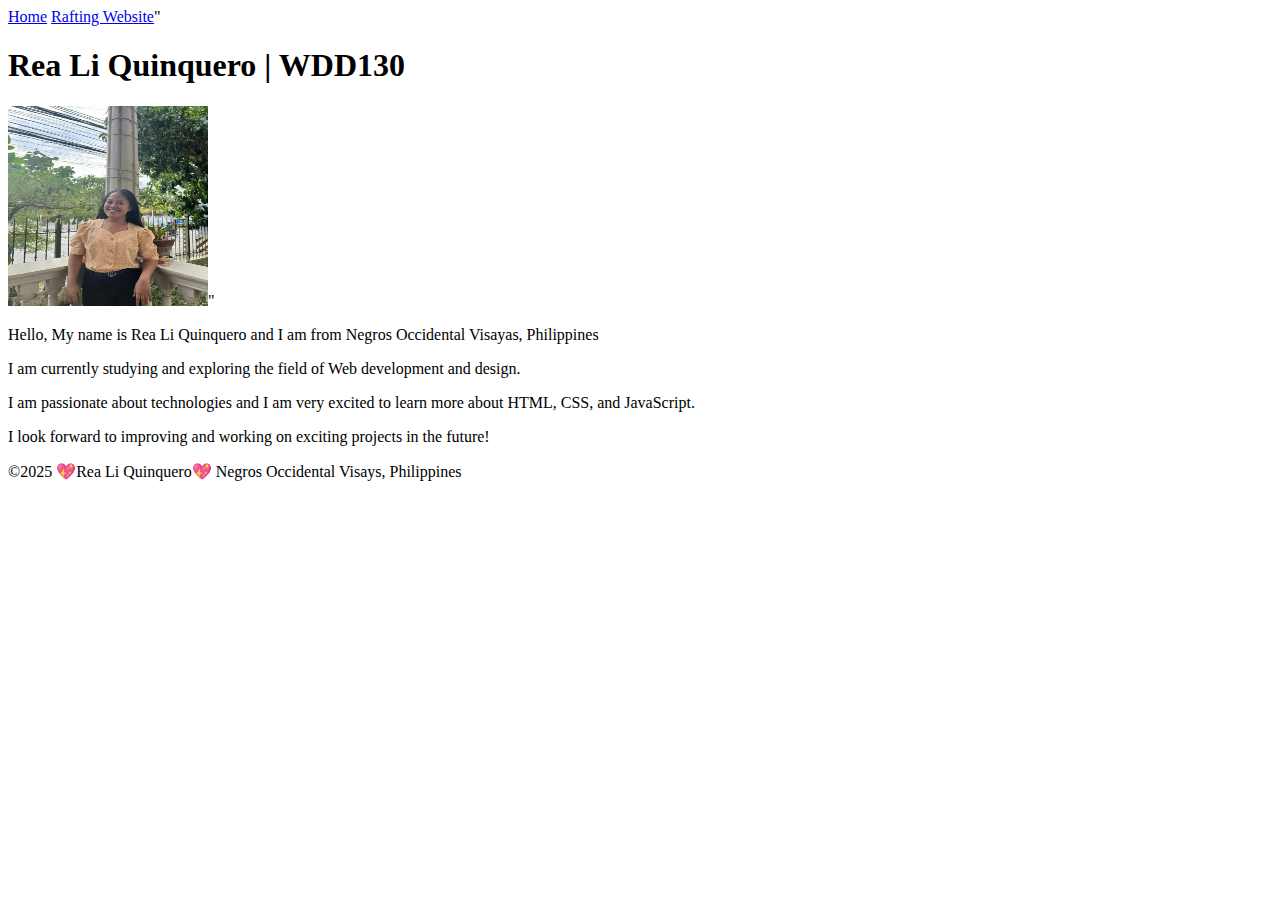
<file: index.html>
<!DOCTYPE html>
<html lang="en">
 <head>
   <meta charset="UTF-8">
   <meta name="viewport"content="width=device-width, initial-scale=1.0">
   <title>Rea Li Quinquero | WDD130</title>
 </head>
 <body>
   <header>
     <nav>
       <a href="index.html">Home</a>
       <a href="rafting.html">Rafting Website</a>"
     </nav>
   </header>
   <main>
     <h1>Rea Li Quinquero | WDD130</h1>
     <img src="images/profile.webp" alt="Hello, my name is Rea Li Quinquero" width="200" height="200">"
     <p>Hello, My name is Rea Li Quinquero and I am from Negros Occidental Visayas, Philippines</p>
     <p>I am currently studying and exploring the field of Web development and design.</p>
     <p>I am passionate about technologies and I am very excited to learn more about HTML, CSS, and JavaScript.</p>
     <p>I look forward to improving and working on exciting projects in the future!</p>
   </main>
   <footer>
     <p>©2025 💖Rea Li Quinquero💖 Negros Occidental Visays, Philippines</p>
  </footer>
</body>

</html>
</file>
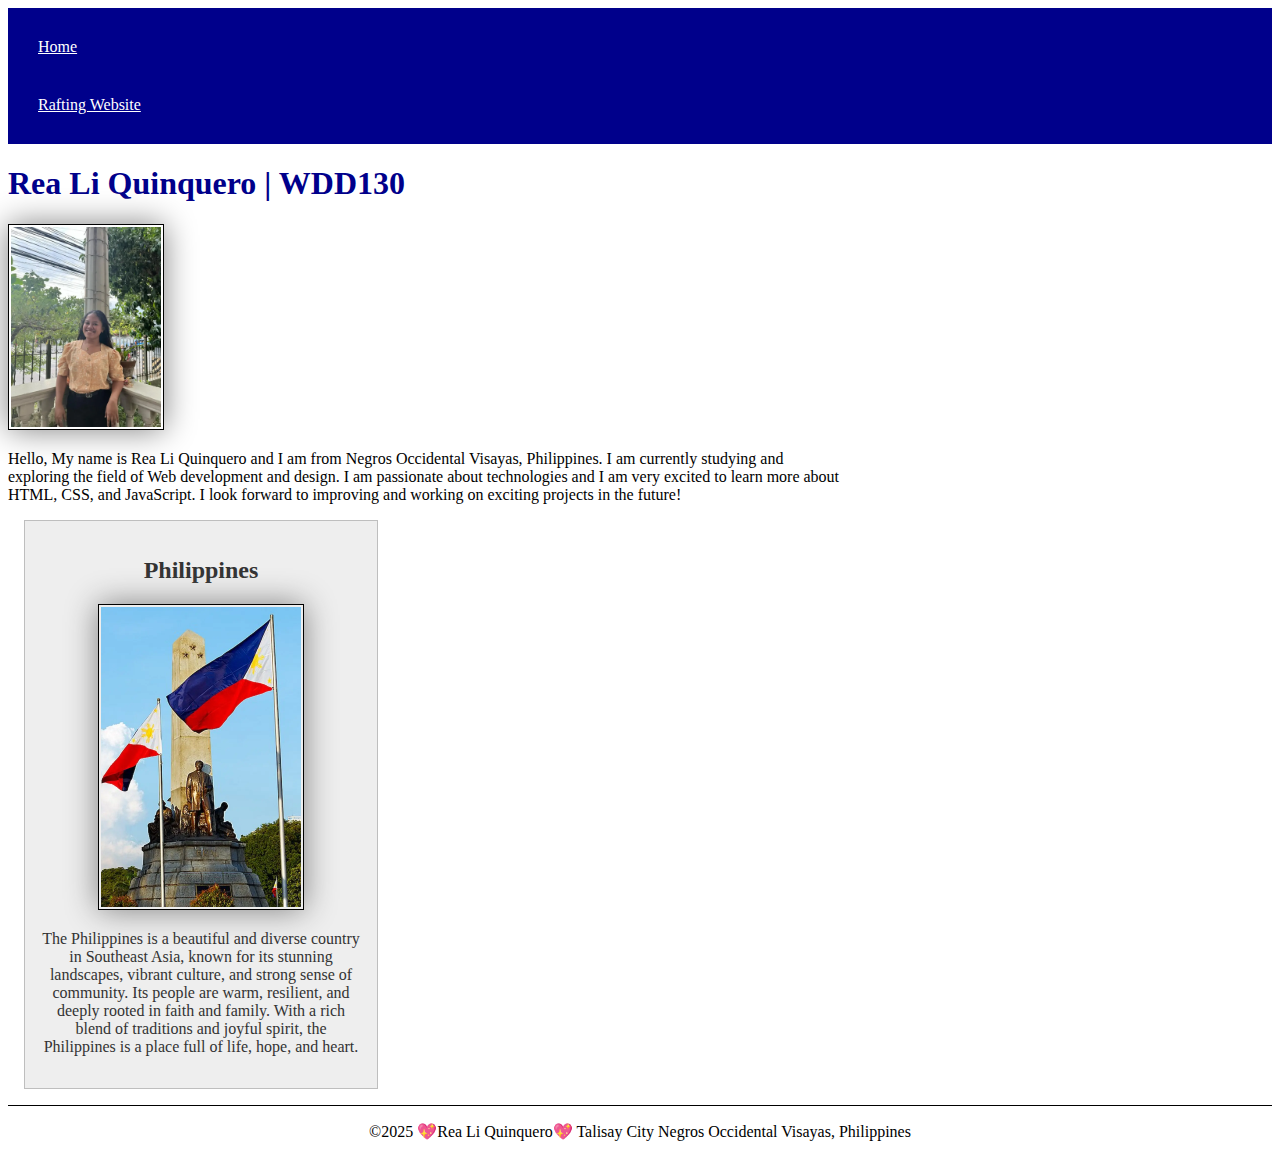
<file: wdd130/index.html>
<!DOCTYPE html>
<html lang="en">
 <head>
   <meta charset="UTF-8">
   <meta name="viewport" content="width=device-width,initial-scale=1.0">
   <title>Rea Li Quinquero | WDD 130</title>
   <meta name="description" content="Rea Li Quinquero's BYU-Idaho WDD 130 course home page">
   <meta name="author" content="Rea Li Quinquero">

   <link rel="stylesheet" href="styles/styles.css">
 </head>
 <body>
   <header>
     <nav>
       <a href="index.html">Home</a>
       <a href="rafting.html">Rafting Website</a>
     </nav>
   </header>
   <main>
     <h1>Rea Li Quinquero | WDD130</h1>
     <img src="images/profile.webp" alt="Hello, my name is Rea Li Quinquero" width="200" height="200">
     <p>Hello, My name is Rea Li Quinquero and I am from Negros Occidental Visayas, Philippines.
     I am currently studying and exploring the field of Web development and design.
     I am passionate about technologies and I am very excited to learn more about HTML, CSS, and JavaScript.
    I look forward to improving and working on exciting projects in the future!</p>
   </main>
   <aside>
     <h2>Philippines</h2>
    <img src="images/philippines.webp" alt="Philippine national monument with a statue of Jose Rizal standing in front of an obelisk, flanked by two large Philippine flags waving in the breeze. The monument is set in a public park with greenery and a clear blue sky, evoking a sense of national pride and reverence. The base of the monument is inscribed with the word Rizal.">
    <p>The Philippines is a beautiful and diverse country in Southeast Asia, known for its stunning 
    landscapes, vibrant culture, and strong sense of community. Its people are warm, resilient, and deeply 
    rooted in faith and family. With a rich blend of traditions and joyful spirit, the Philippines is a place
    full of life, hope, and heart.</p>
     </aside>
   <footer>
     <p>©2025 💖Rea Li Quinquero💖 Talisay City Negros Occidental Visayas, Philippines</p>
  </footer>
</body>

</html>
</file>
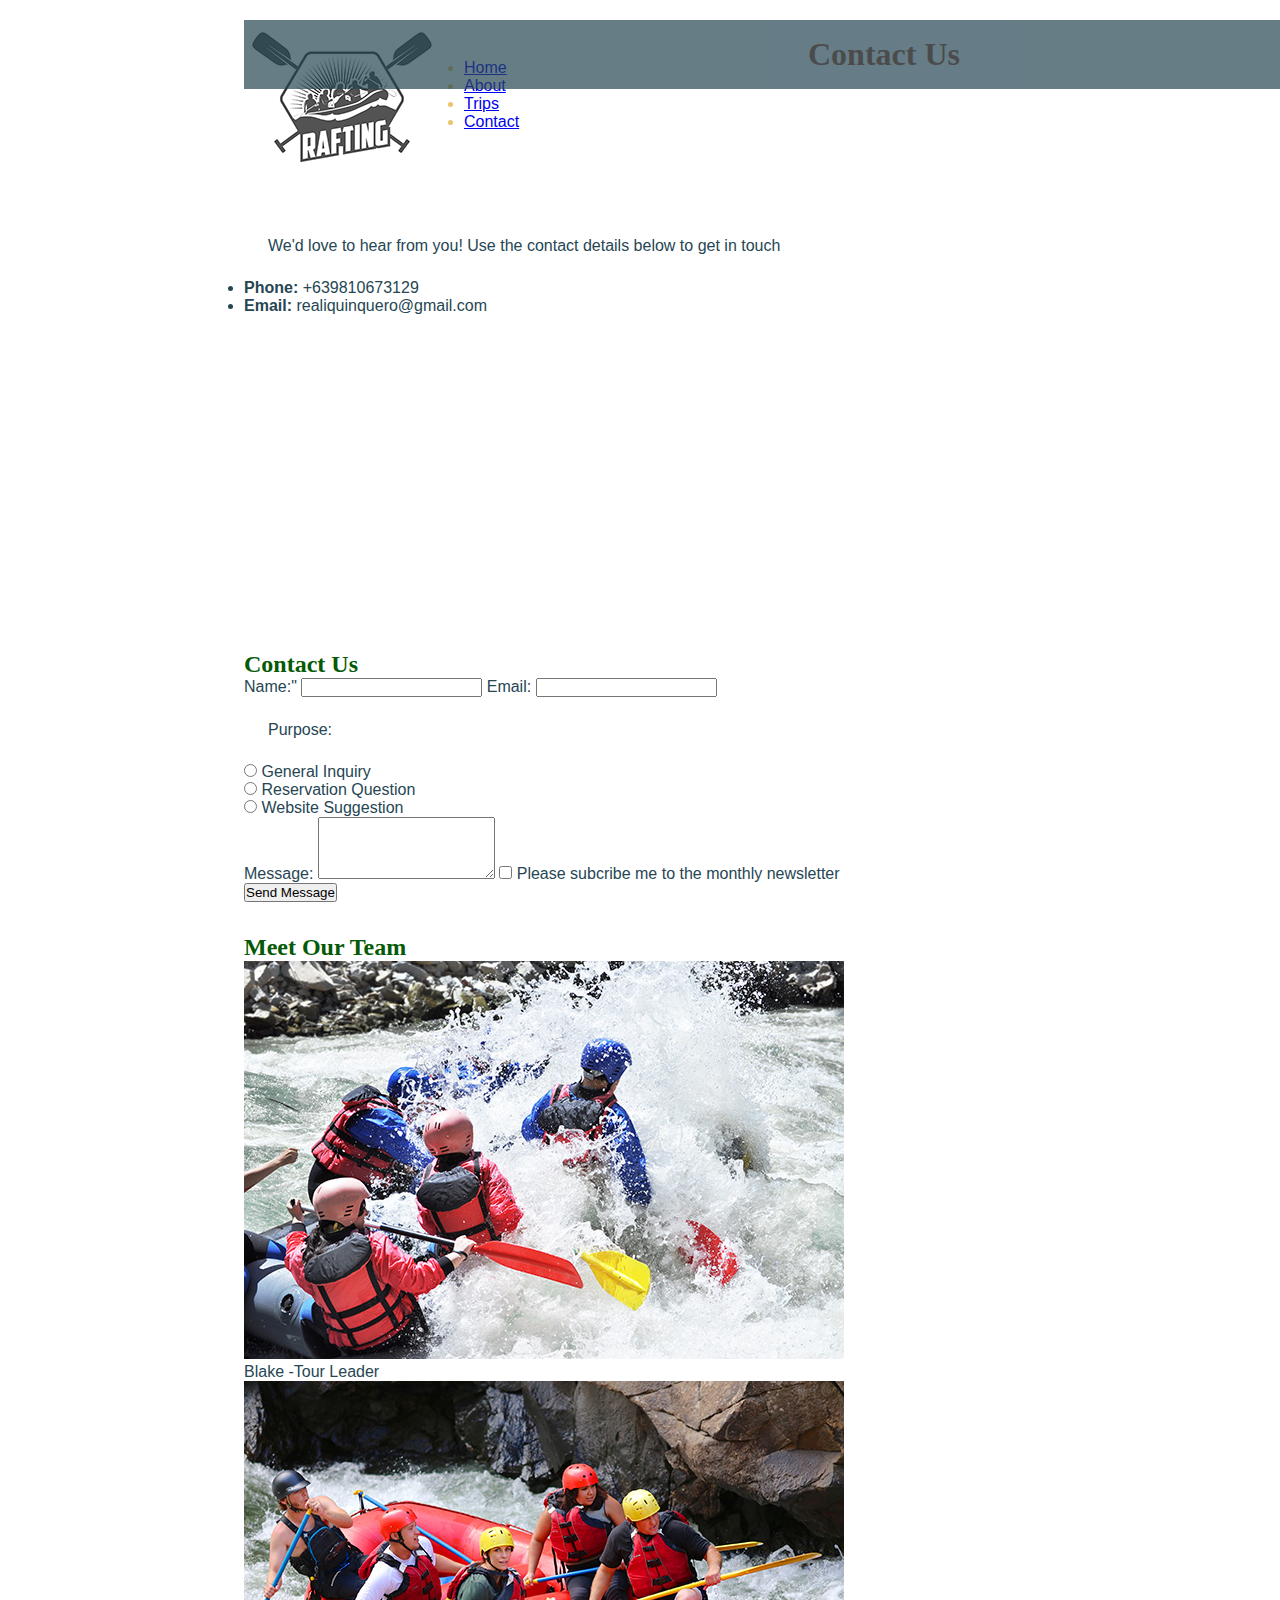
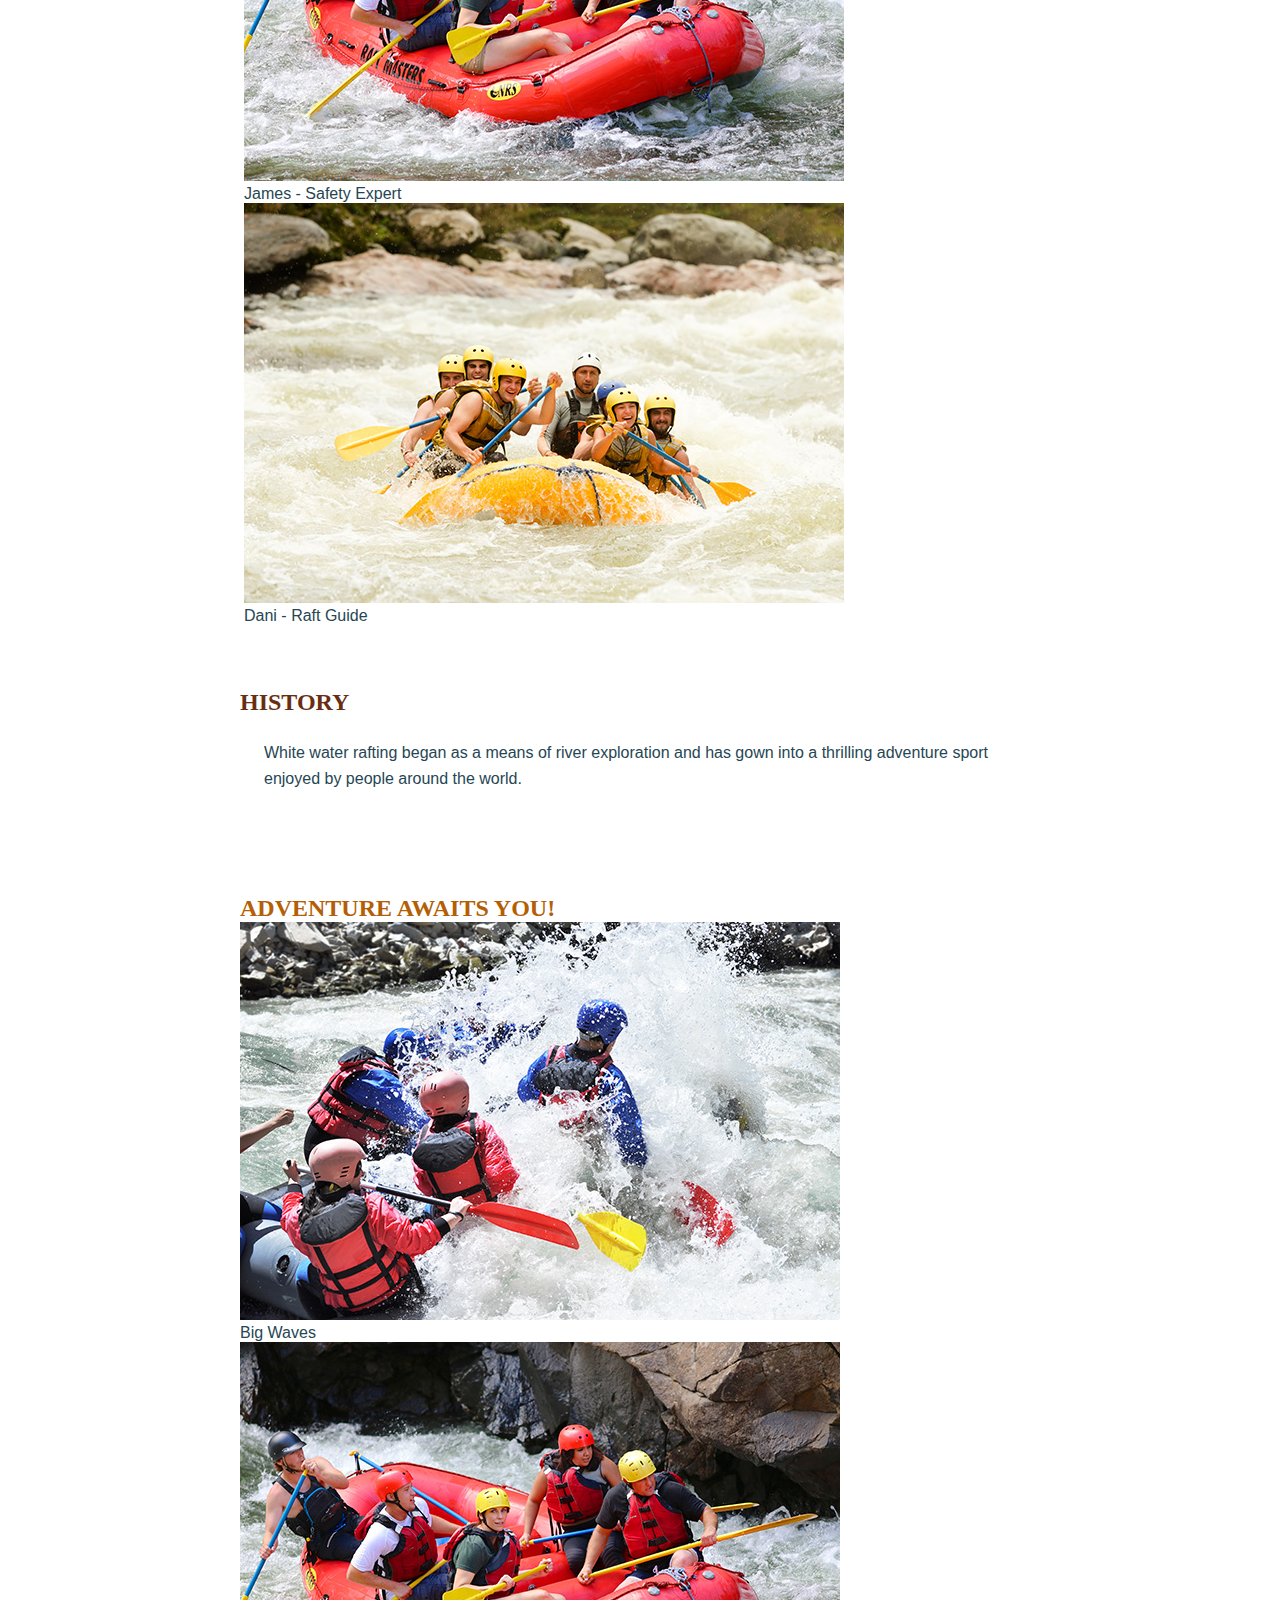
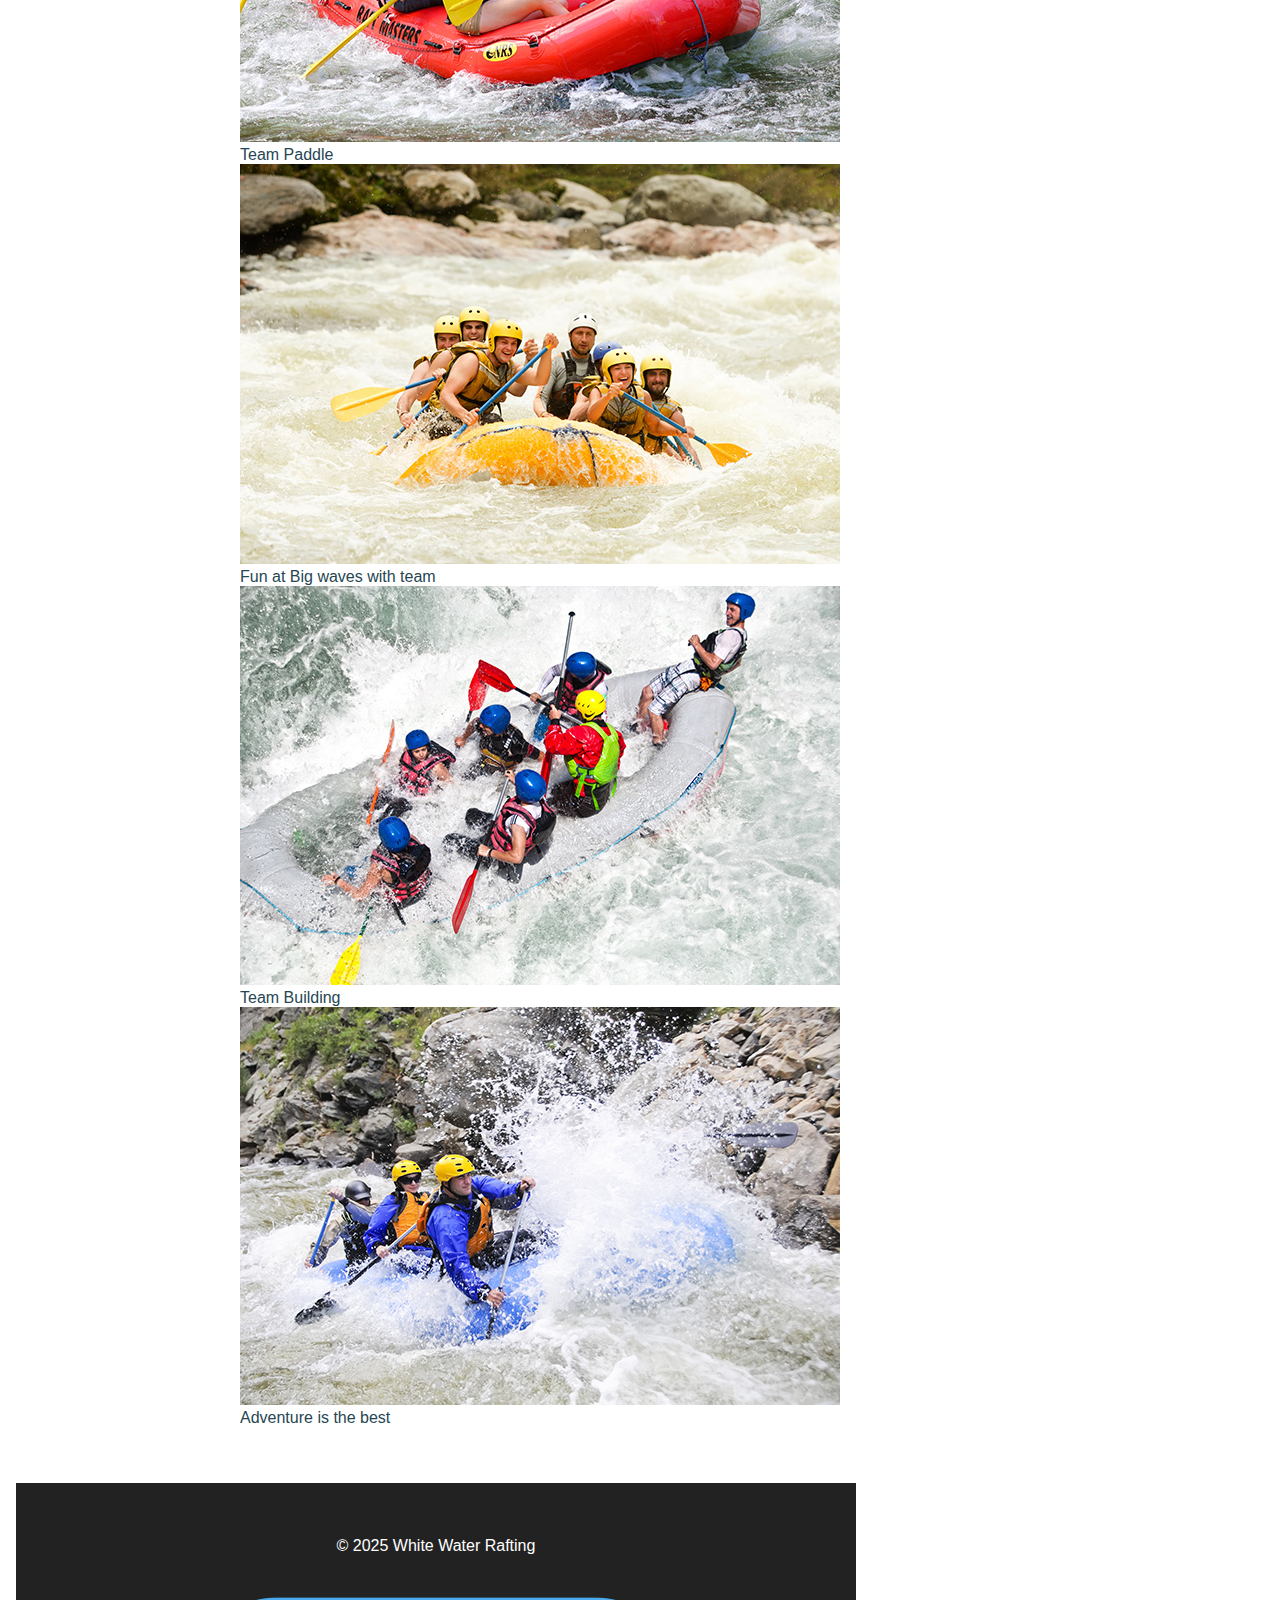
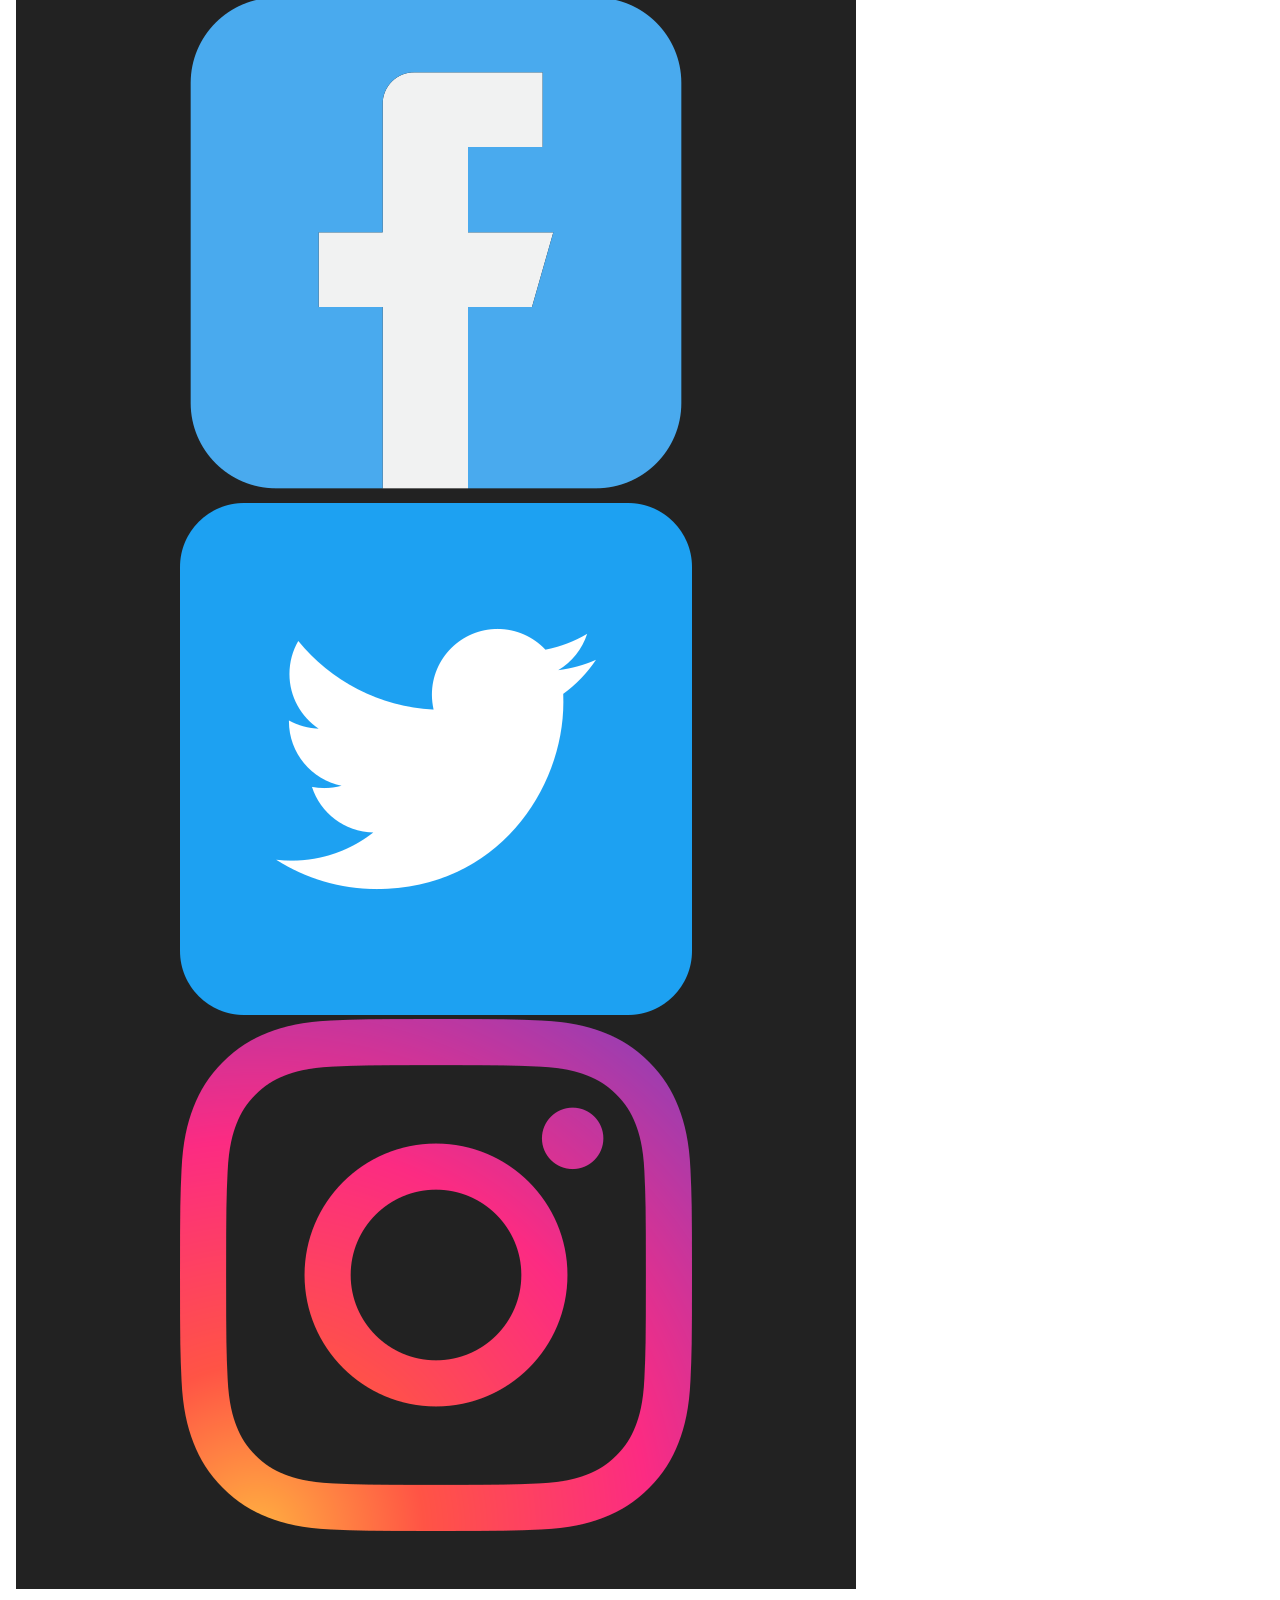
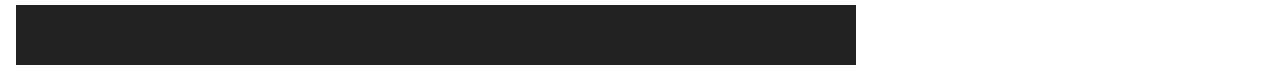
<file: contact.html>
<!DOCTYPE html>
<html lang="en">
<head>
    <meta charset="UTF-8">
    <meta name="viewport" content="width=device-width, initial-scale=1.0">
    <title>Contact Us | White Water Rafting </title>
    <meta name="description" content="Get in touch with White Water Rafting. Contact us for questions, bookings, or more information about our adventure">
    <meta name="author" content="Rea Li Quinquero">
    <link rel="stylesheet" href="styles/rafting.css">
    <link rel="preconnect" href="https://fonts.googleapis.com">
    <link rel="preconnect" href="https://fonts.gstatic.com" crossorigin>
    <link href="https://fonts.googleapis.com/css2?family=Oswald:wght@200..700&family=Playfair+Display:ital,wght@0,400..900;1,400..900&display=swap" rel="stylesheet">
</head>
<body>
    <header>
        <div class="logo-box">
            <img src="images/logo.png" 
             alt="Company logo">
        </div>
        <nav>
            <ul>
              <li><a href="index.html">Home</a></li>
              <li><a href="about.html">About</a></li>
              <li><a href="trips.html">Trips</a></li>
              <li><a href="contact.html">Contact</a></li>
            </ul>
        </nav>
    </header>
    <main>
        <section class="contact-info">
            <div class="contact">
               <h1>Contact Us</h1>
               <div class="contact-info">
               <p>We'd love to hear from you! Use the contact details below to get in touch</p>
                <ul>
                    <li><strong>Phone:</strong> +639810673129</li>
                    <li><strong>Email:</strong> realiquinquero@gmail.com</li>
                    <iframe 
                      src="https://maps.app.goo.gl/cdNTnu5scBztrVgG9"
                      width="400" 
                      height="300" 
                      style="border: 0;"
                      allowfullscreen=""
                      loading="lazy">
                    </iframe>
                </ul>
          </div>
            </div>
        </section>
        <section clas="contact-form">
            <h2>Contact Us</h2>
            <form>
                <label for="name">Name:</label>"
                <input type="text" id="name" name="name" reaquires>

                <label for="email">Email:</label>
                <input type="email" id="email" name="email" required>

                <p>Purpose:</p>
                <label><input type="radio" name="purpose" value="inquiry" required> General Inquiry</label><br>
                <label><input type="radio" name="purpose" value="reservation" required> Reservation Question</label><br>
                <label><input type="radio" name="purpose" value="suggestion" required> Website Suggestion</label><br>
                <label for="message">Message:</label>
                <textarea id ="message" name="message" rows="4" required></textarea>
                <label><input type="checkbox" name="newsletter"> Please subcribe me to the monthly newsletter</label><br>
                <button type="submit">Send Message</button>
            </form>
        </section>
         <section class="employees">
      <h2>Meet Our Team</h2>
      <figure>
        <img src="images/rafting1.jpg" alt="Smiling guide on river">
        <figcaption>Blake -Tour Leader</figcaption>
      </figure>
      <figure>
        <img src="images/rafting2.jpg" alt="Smilin team member">
        <figcaption>James - Safety Expert</figcaption>
      </figure>
      <figure>
        <img src="images/rafting3.jpg" alt="Smiling safety staff">
        <figcaption>Dani - Raft Guide</figcaption>
      </figure>
    </section>

        <section class="history">
            <h2>History</h2>
            <p>White water rafting began as a means of river exploration and has gown into a thrilling adventure
                sport enjoyed by people around the world.
            </p>
        </section>

        <section class="adventure">
            <h2>Adventure Awaits You!</h2>
            <div class="gallery">
                <figure>
                    <img src="images/rafting1.jpg" alt="Group of people on a river">
                    <figcaption>Big Waves</figcaption>
                </figure>
                <figure>
                   <img src="images/rafting2.jpg" alt="Rafting adventure n white water rapids">
                   <figcaption>Team Paddle</figcaption>
                </figure>
                <figure>
                   <img src="images/rafting3.jpg" alt="rafting team navigating rocks">
                   <figcaption>Fun at Big waves with team</figcaption>
                </figure>
                <figure>
                   <img src="images/rafting4.jpg" alt="Close-up of rafting paddle in water">
                   <figcaption>Team Building</figcaption>
               </figure>
               <figure>
                  <img src="images/rafting5.jpg" alt="Excited rafters enjoying river rafting">
                  <figcaption>Adventure is the best</figcaption>
               </figure>
            </div>
        </section>
    </main>
    <footer>
        <p>&copy; 2025 White Water Rafting </p>
        <nav class="socialmedia">
            <a href="https://facebook/com">
                <img src="images/facebook.png" alt="Facebook icon">
            </a>
             <a href="https://twitter.com">
                <img src="images/twitter.png" alt="Twitter icon">
            </a>
             <a href="https://instagram.com">
                <img src="images/instagram.png" alt="instagram icon">
            </a>
        </nav>
    </footer>
    <footer>
        <div class="icons">
            <i class="icon1"></i>
            <i class="icon2"></i>
            <i class="icon3"></i>
            <i class="icon4"></i>
        </div>
    </footer>
</body>
</html>
</file>
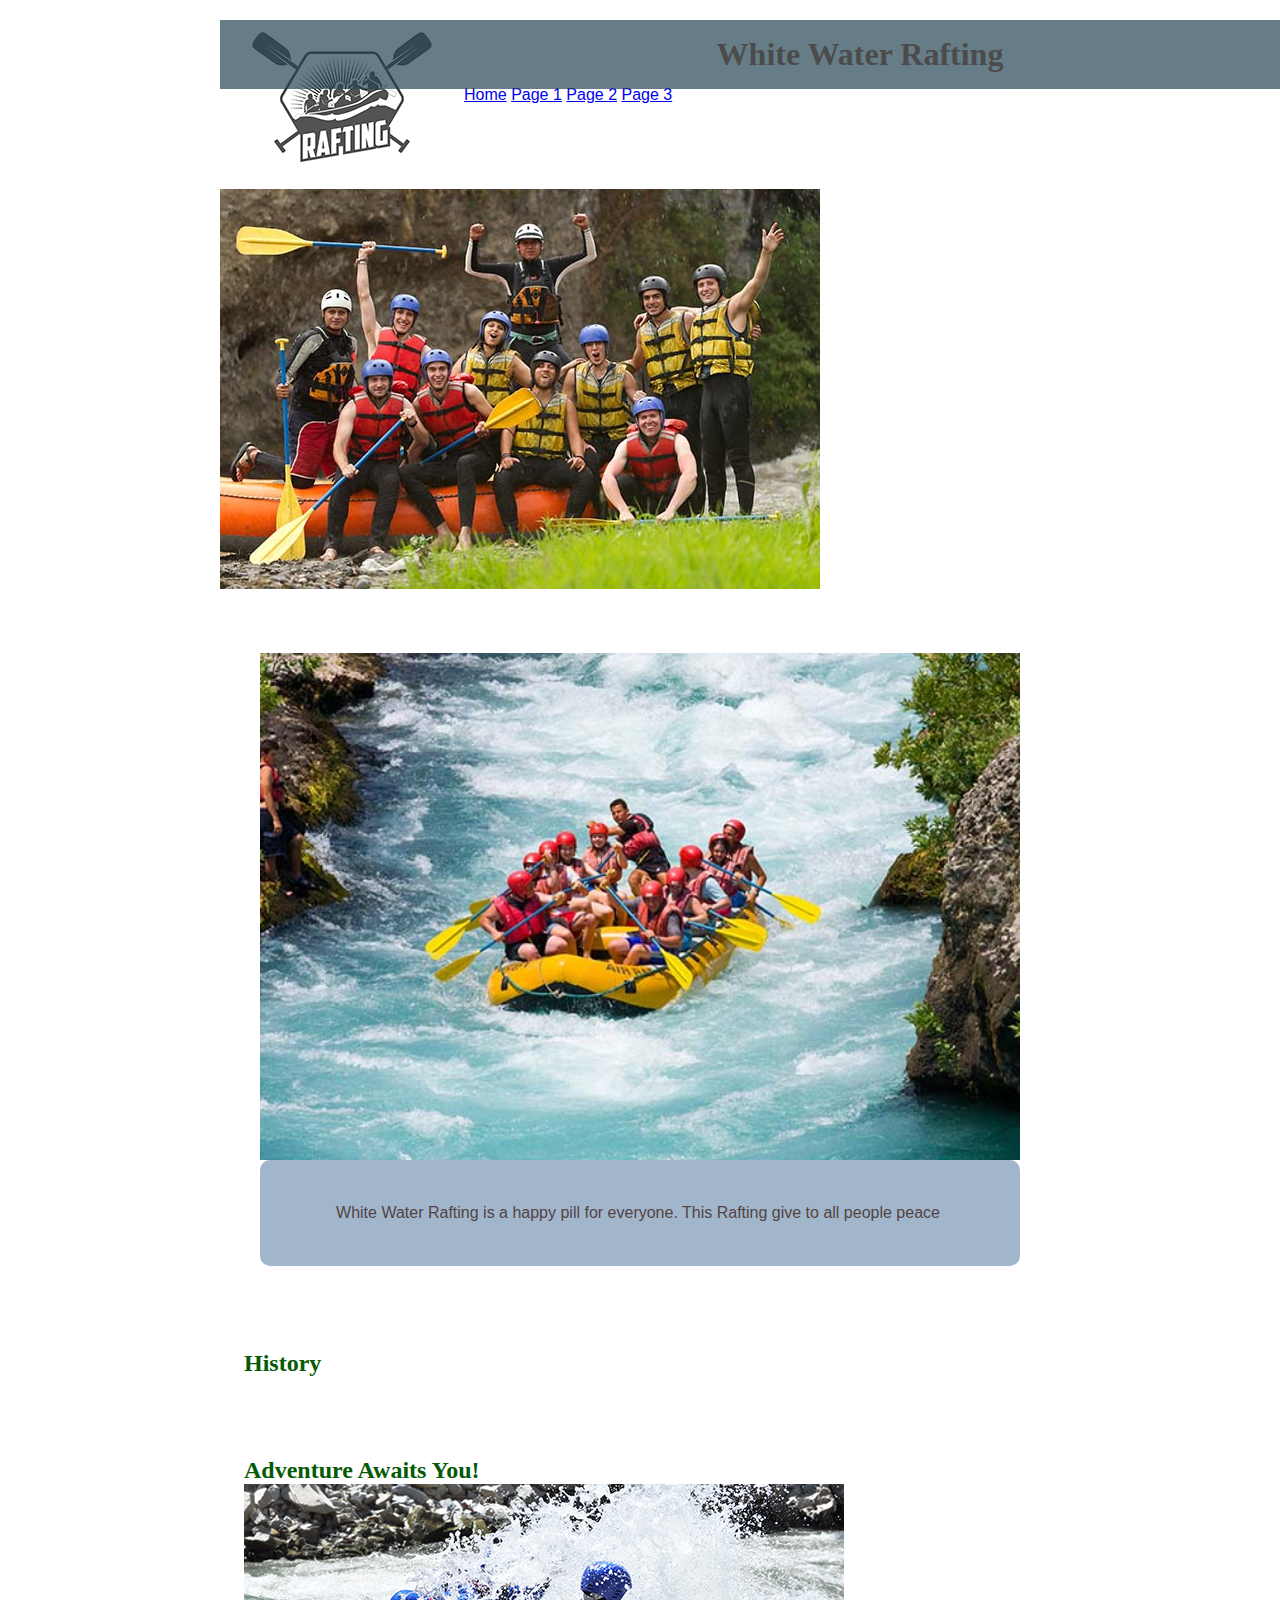
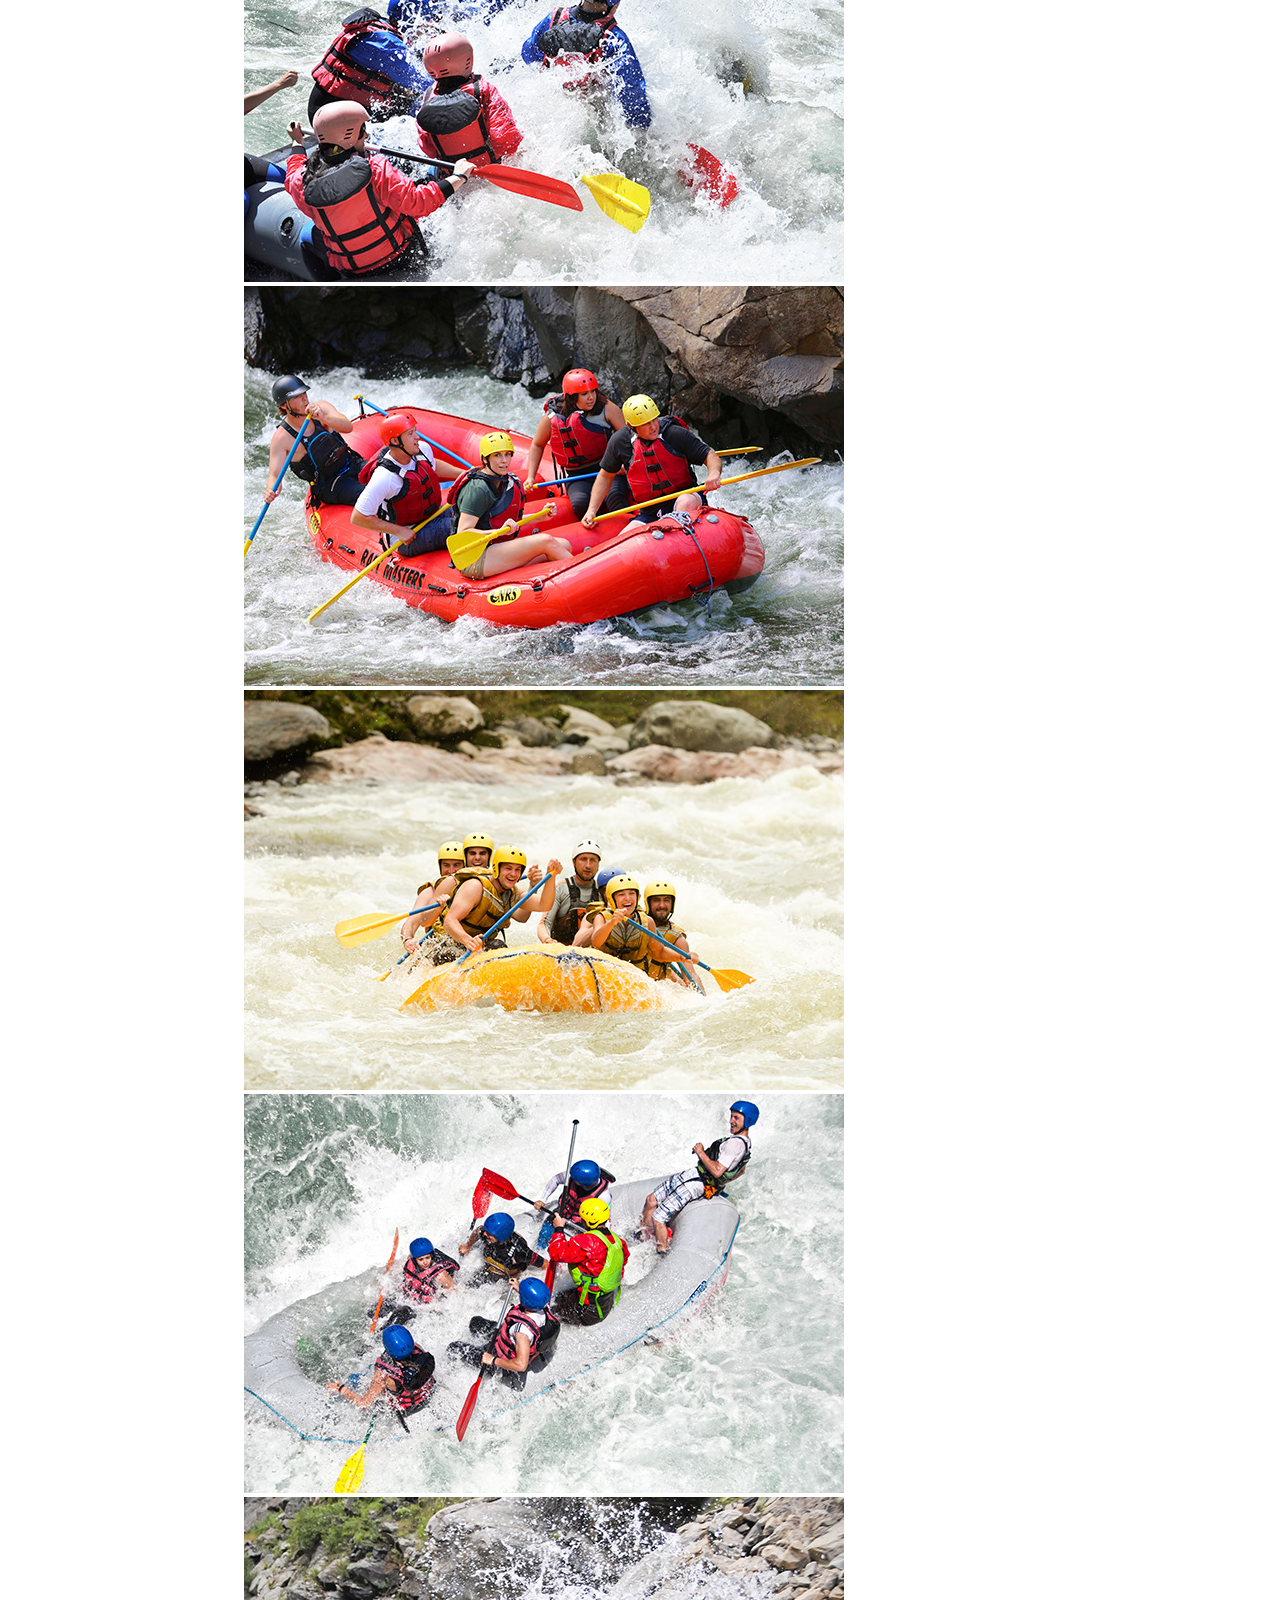
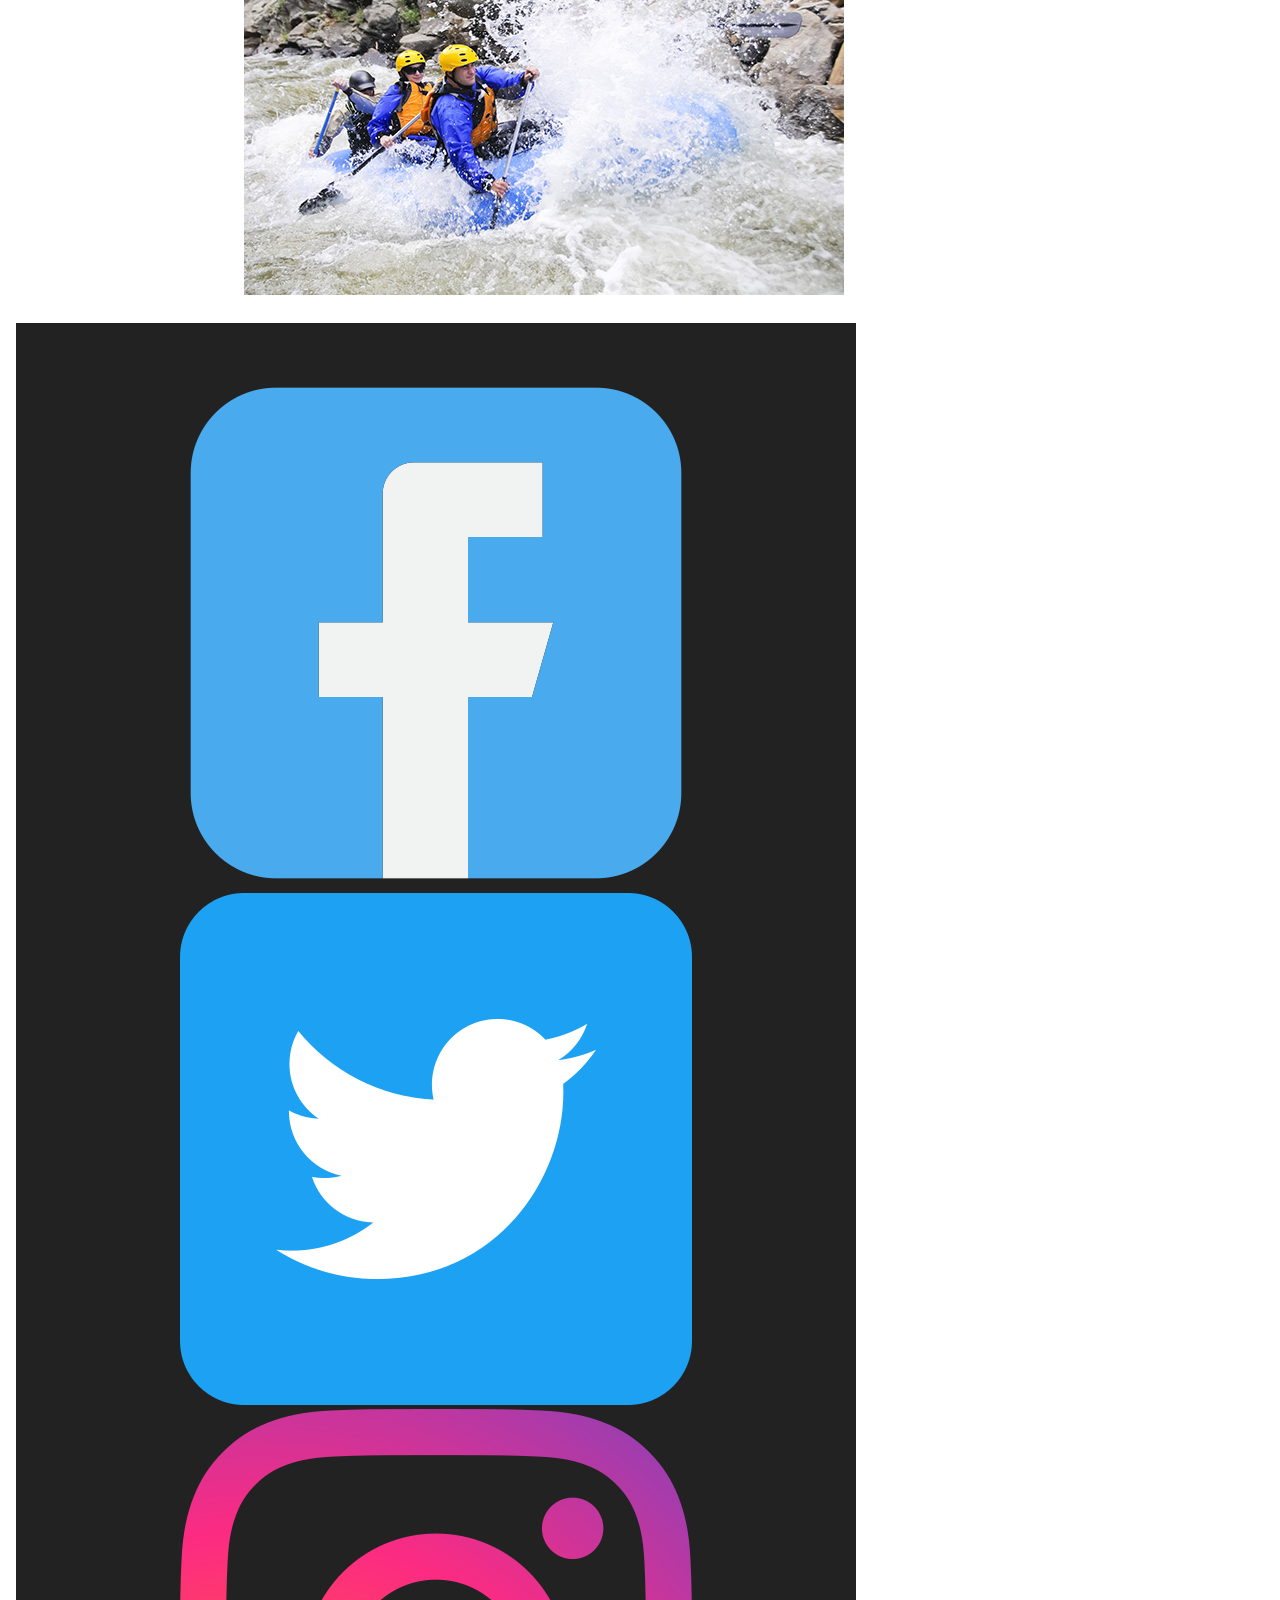
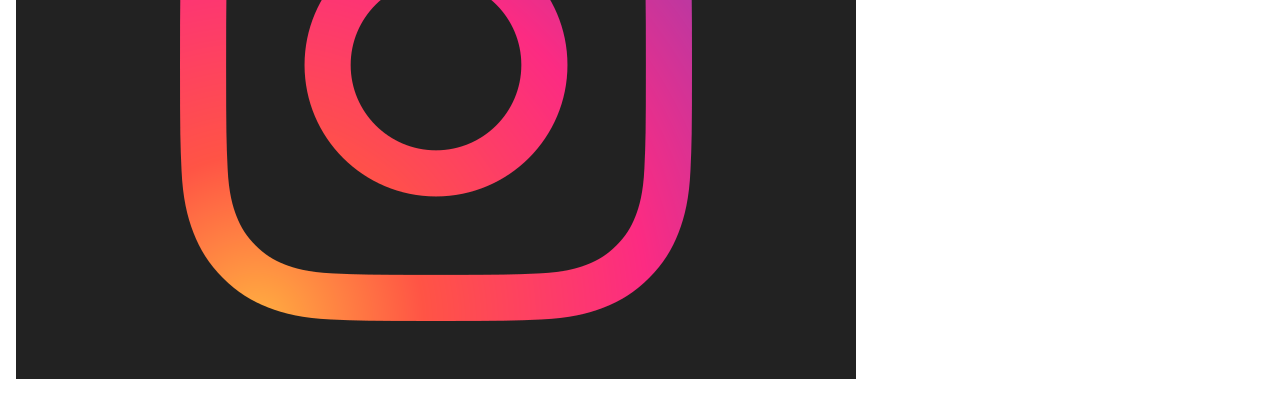
<file: rafting.html>
<!DOCTYPE html>
<html lang="en">
<head>
    <meta charset="UTF-8">
    <meta name="viewport" content="width=device-width, initial-scale=1.0">
    <title>Wireframe</title>
    <link rel="stylesheet" href="styles/rafting.css">
</head>
<body>
    <header>
        <div class="logo-box">
            <img src="images/logo.png" 
             alt="logo">
        </div>
        <nav>
            <a href="index.html">Home</a>
            <a href="#">Page 1</a>
            <a href="#">Page 2</a>
            <a href="#">Page 3</a>
        </nav>
    </header>
    <main>

            <img src="images/rafting.(BG).jpg" alt="Background">
            <h1>White Water Rafting</h1>
        <article class="hero">
          <img src="images/rafting53_600.jpg" alt="Happy Moments">
          <div class="hero-content">
            <p>White Water Rafting is a happy pill for everyone. This Rafting give to all people peace</p>
          </div>
        </article>
        <section>
            <h2>History</h2>
            <p></p>
        </section>
        <section>
            <h2>Adventure Awaits You!</h2>
            <img src="images/rafting1.jpg" alt="">
            <img src="images/rafting2.jpg" alt="">
            <img src="images/rafting3.jpg" alt="">
            <img src="images/rafting4.jpg" alt="">
            <img src="images/rafting5.jpg" alt="">
        </section>
    </main>
    <footer>
        <nav class="socialmedia">
            <a href="https://facebook/com">
                <img src="images/facebook.png" alt="Facebook">
            </a>
             <a href="https://twitter.com">
                <img src="images/twitter.png" alt="Twitter">
            </a>
             <a href="https://instagram.com">
                <img src="images/instagram.png" alt="instagram">
            </a>
        </nav>

    </footer>
</body>
</html>
</file>
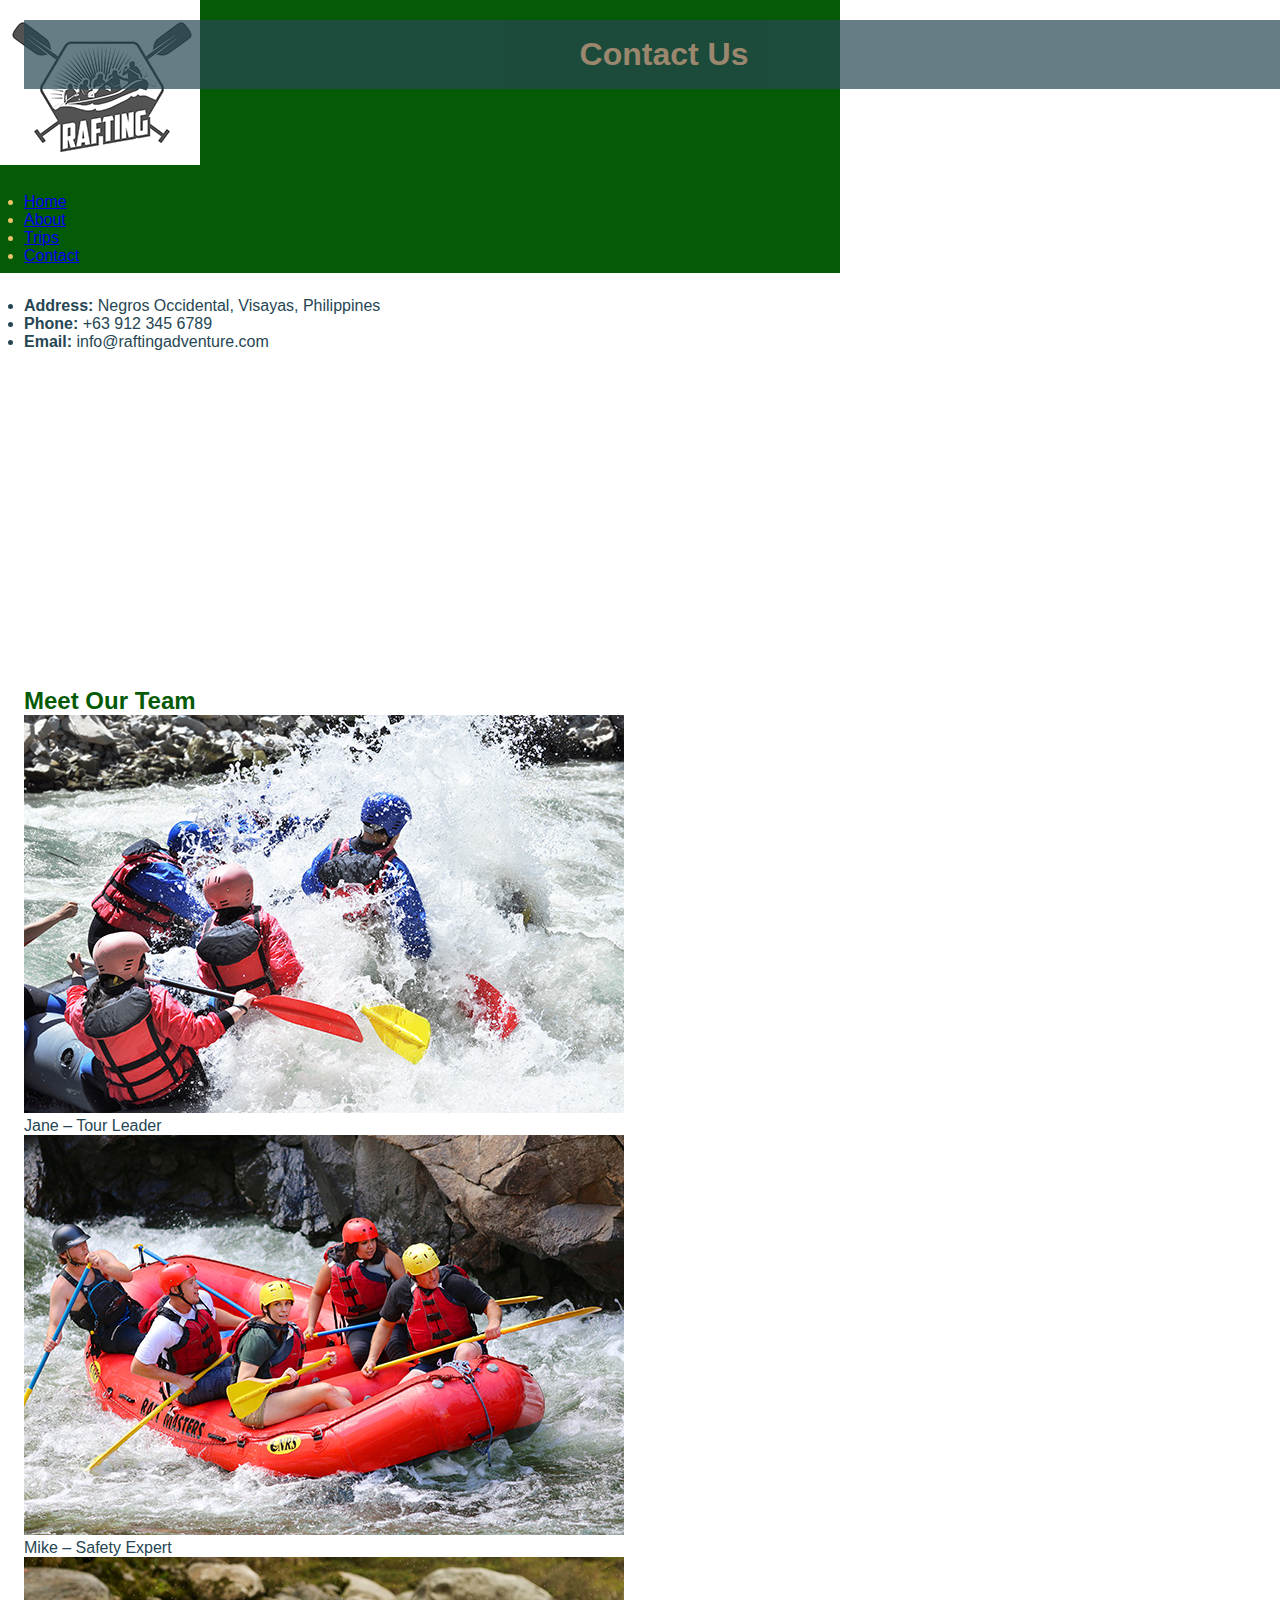
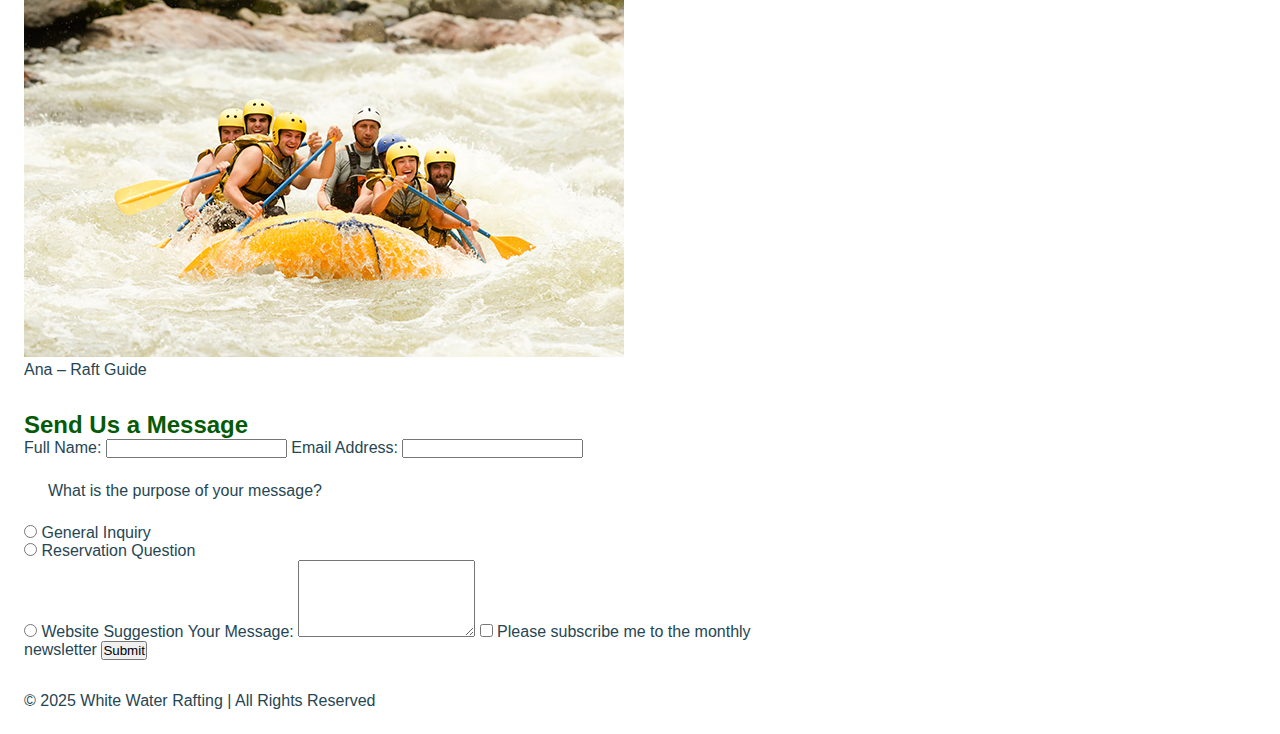
<file: wwr/about copy.html>
<!DOCTYPE html>
<html lang="en">
<head>
  <meta charset="UTF-8">
  <meta name="viewport" content="width=device-width, initial-scale=1.0">
  <title>White Water Rafting - Contact Us</title>
  <meta name="description" content="Get in touch with White Water Rafting. Contact info, employee profiles, and message form.">
  <link rel="stylesheet" href="styles/rafting.css">
  <link rel="preconnect" href="https://fonts.googleapis.com">
  <link rel="preconnect" href="https://fonts.gstatic.com" crossorigin>
  <link href="https://fonts.googleapis.com/css2?family=Oswald:wght@200..700&family=Playfair+Display:ital,wght@0,400;0,900;1,400&display=swap" rel="stylesheet">
</head>
<body>

  <header>
    <div class="logo-box">
      <img src="images/logo.png" alt="Company logo">
    </div>
    <nav>
      <ul>
        <li><a href="index.html">Home</a></li>
        <li><a href="about.html">About</a></li>
        <li><a href="trips.html">Trips</a></li>
        <li><a href="contact.html">Contact</a></li>
      </ul>
    </nav>
  </header>

  <main>

    <!-- Contact Info Section -->
    <section class="contact-section">
      <div class="contact-content">
        <h1>Contact Us</h1>
        <ul>
          <li><strong>Address:</strong> Negros Occidental, Visayas, Philippines</li>
          <li><strong>Phone:</strong> +63 912 345 6789</li>
          <li><strong>Email:</strong> info@raftingadventure.com</li>
        </ul>
        <iframe
          src="https://www.google.com/maps/embed?pb=..." 
          width="400" 
          height="300" 
          style="border:0;" 
          allowfullscreen="" 
          loading="lazy"
          referrerpolicy="no-referrer-when-downgrade">
        </iframe>
      </div>
    </section>

    <!-- Employee Images -->
    <section class="employees">
      <h2>Meet Our Team</h2>
      <figure>
        <img src="images/rafting1.jpg" alt="Employee 1">
        <figcaption>Jane – Tour Leader</figcaption>
      </figure>
      <figure>
        <img src="images/rafting2.jpg" alt="Employee 2">
        <figcaption>Mike – Safety Expert</figcaption>
      </figure>
      <figure>
        <img src="images/rafting3.jpg" alt="Employee 3">
        <figcaption>Ana – Raft Guide</figcaption>
      </figure>
    </section>

    <!-- Contact Form -->
    <section class="contact-form">
      <h2>Send Us a Message</h2>
      <form action="#" method="post">
        <label for="name">Full Name:</label>
        <input type="text" id="name" name="name" required>

        <label for="email">Email Address:</label>
        <input type="email" id="email" name="email" required>

        <p>What is the purpose of your message?</p>
        <label><input type="radio" name="purpose" value="general" required> General Inquiry</label><br>
        <label><input type="radio" name="purpose" value="reservation"> Reservation Question</label><br>
        <label><input type="radio" name="purpose" value="suggestion"> Website Suggestion</label>

        <label for="message">Your Message:</label>
        <textarea id="message" name="message" rows="5" required></textarea>

        <label>
          <input type="checkbox" name="subscribe">
          Please subscribe me to the monthly newsletter
        </label>

        <button type="submit">Submit</button>
      </form>
    </section>

  </main>

  <footer>
    <p>&copy; 2025 White Water Rafting | All Rights Reserved</p>
  </footer>

</body>
</html>
</file>
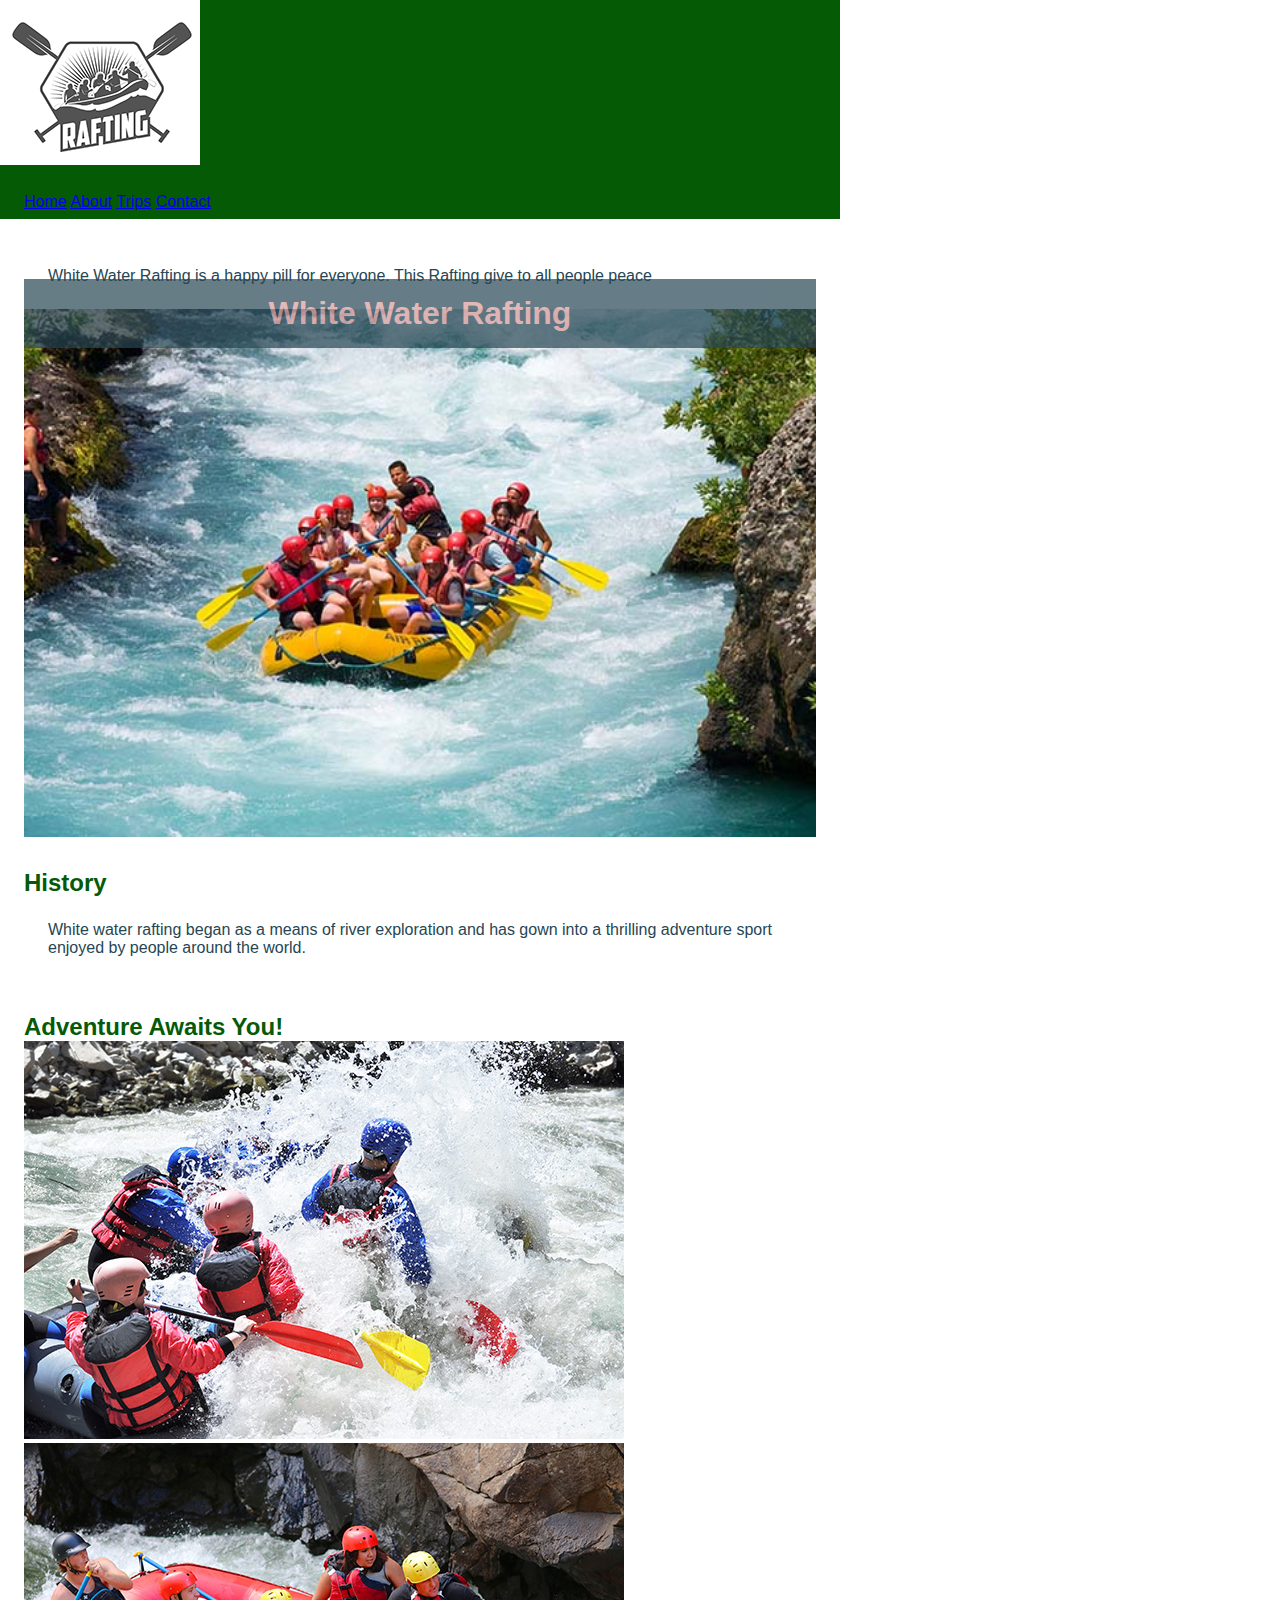
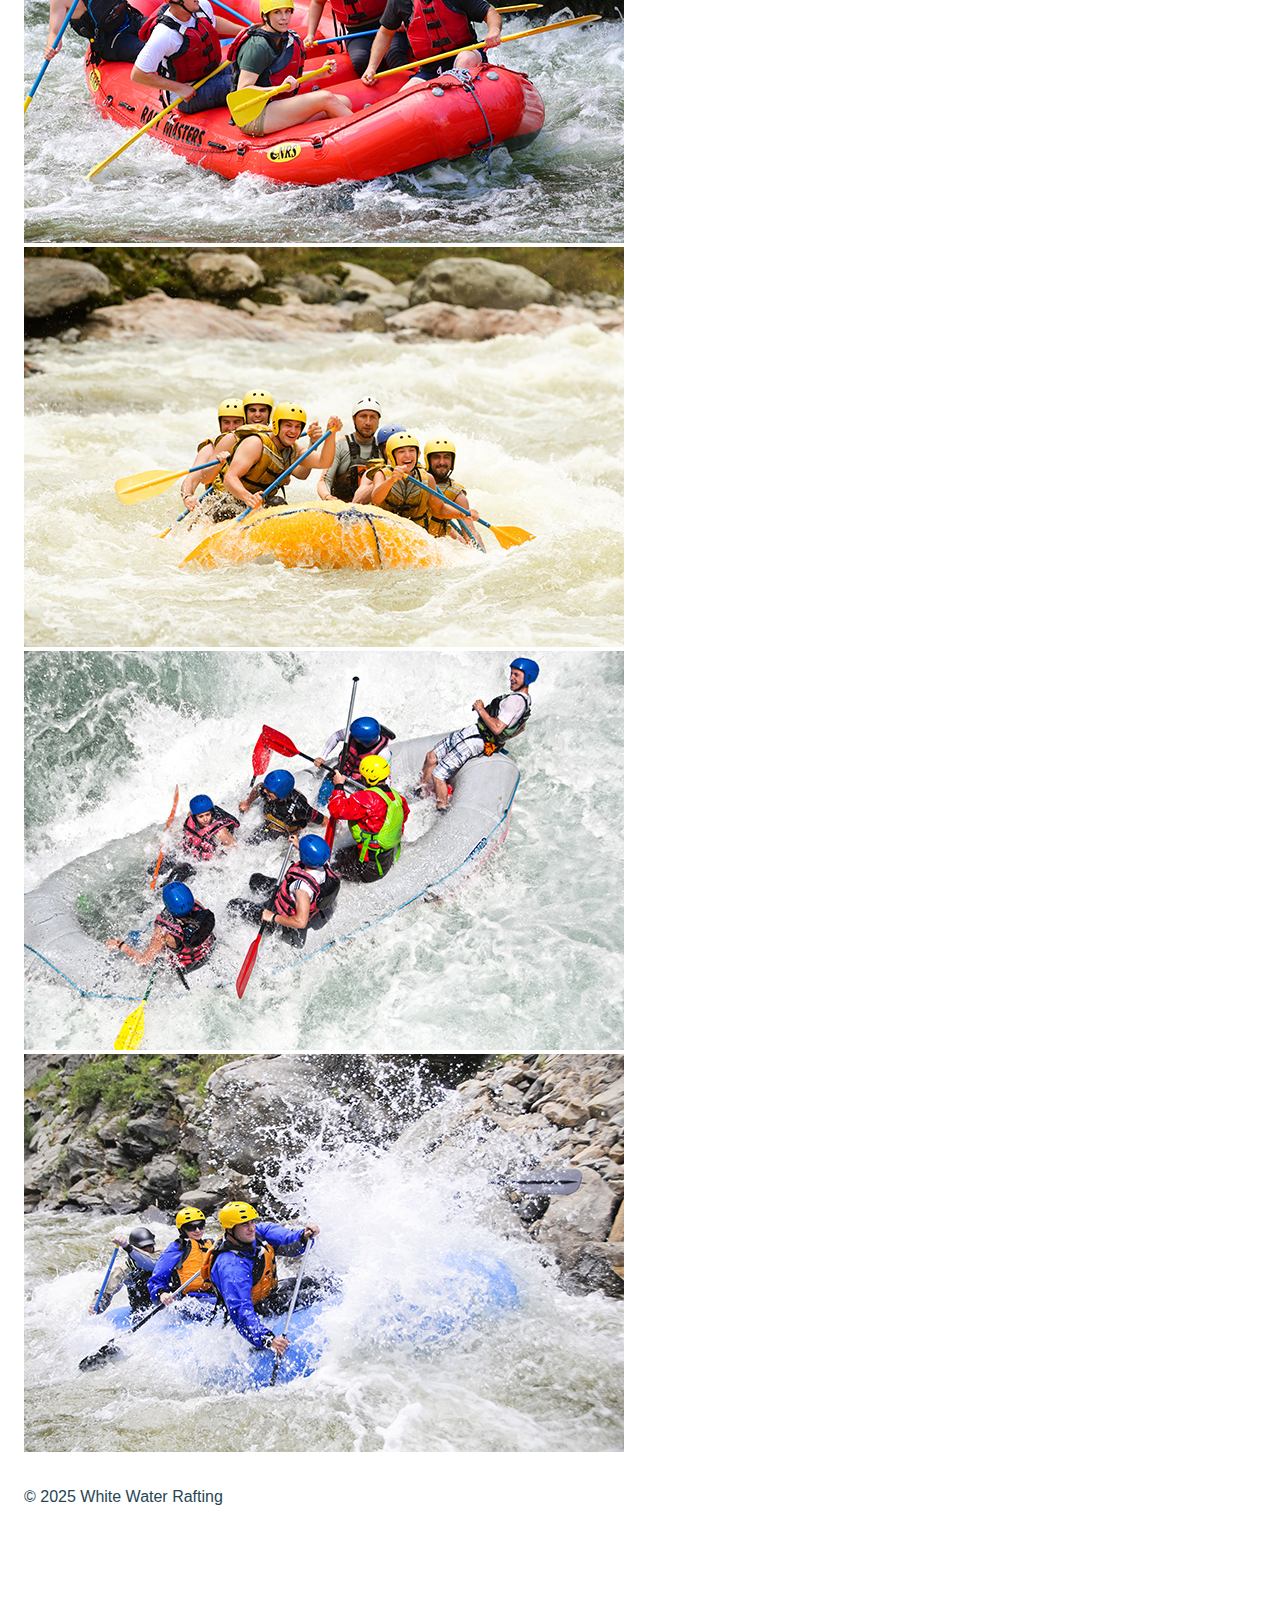
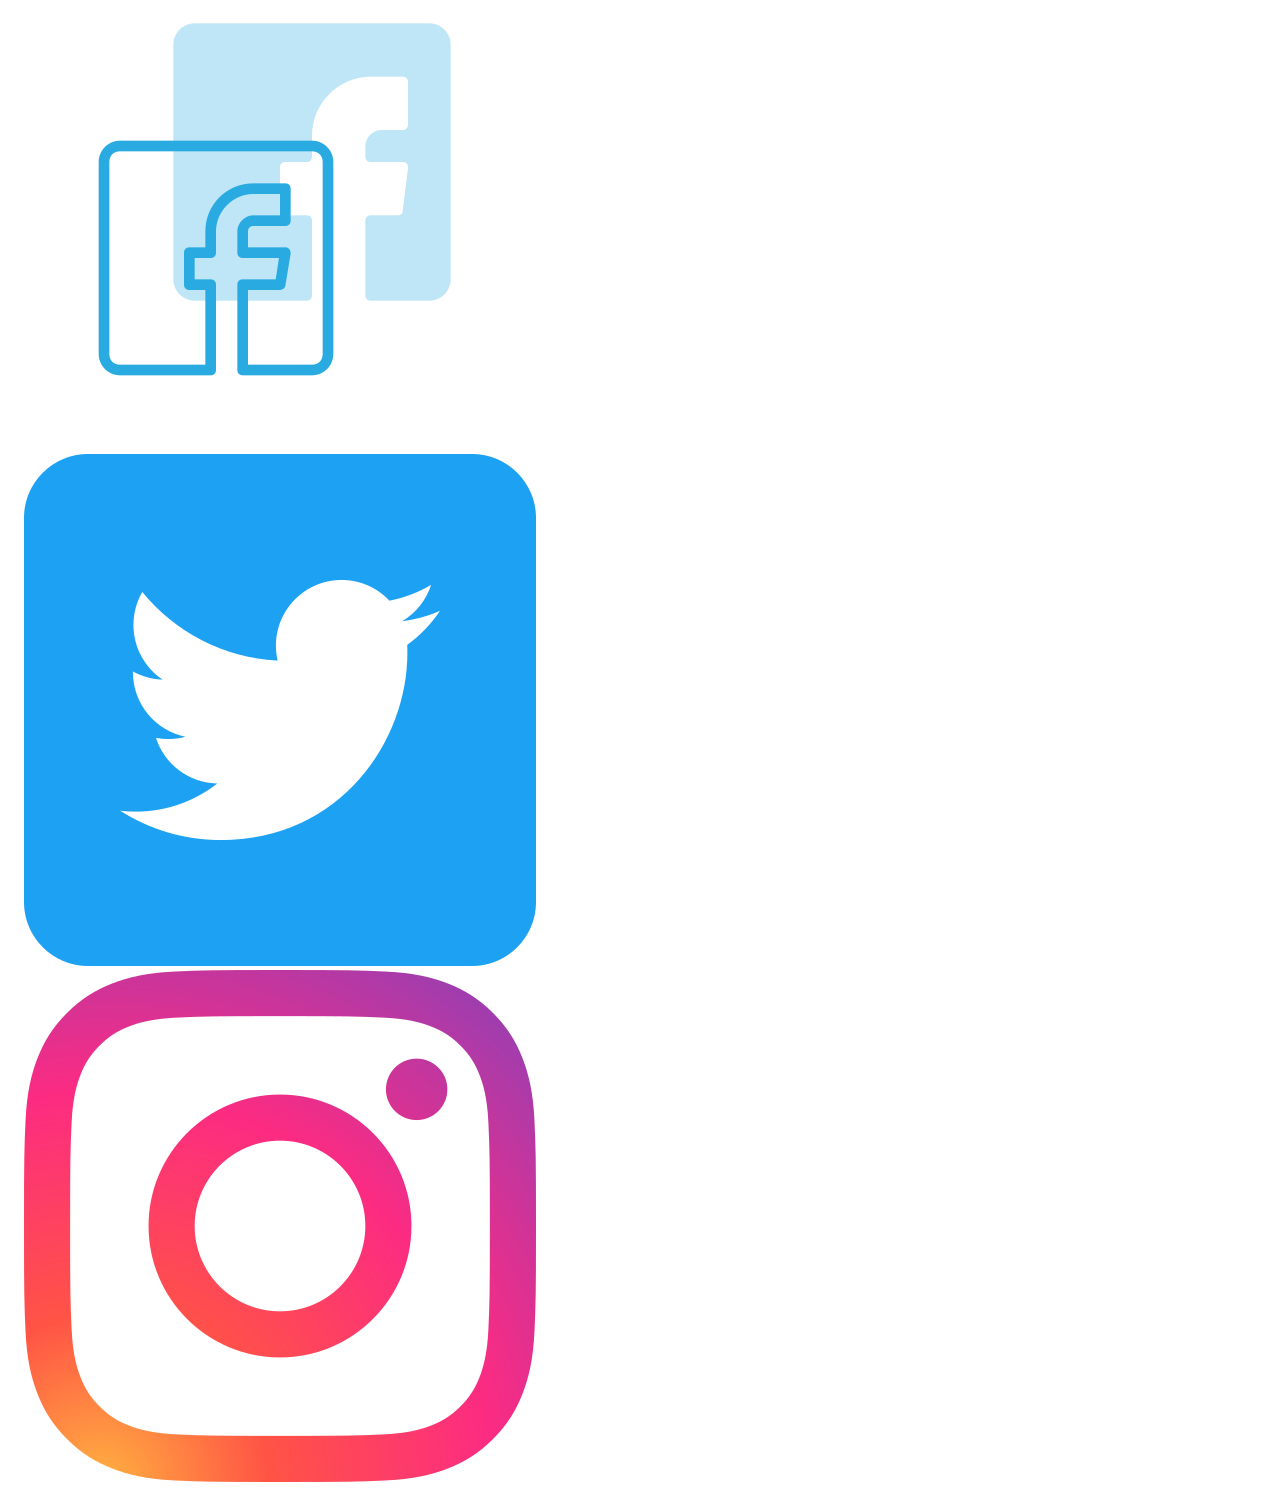
<file: wwr/about.html>
<!DOCTYPE html>
<html lang="en">
<head>
    <meta charset="UTF-8">
    <meta name="viewport" content="width=device-width, initial-scale=1.0">
    <title>Wireframe</title>
    <link rel="stylesheet" href="styles/rafting.css">
    <link rel="preconnect" href="https://fonts.googleapis.com">
    <link rel="preconnect" href="https://fonts.gstatic.com" crossorigin>
    <link href="https://fonts.googleapis.com/css2?family=Oswald:wght@200..700&family=Playfair+Display:ital,wght@0,400..900;1,400..900&display=swap" rel="stylesheet">
</head>
<body>
    <header>
        <div class="logo-box">
            <img src="images/logo.png" 
             alt="Company logo">
        </div>
        <nav>
            <a href="index.html">Home</a>
            <a href="about.html">About</a>
            <a href="trips.html">Trips</a>
            <a href="contact.html">Contact</a>
        </nav>
    </header>
    <main>
        <section class="hero-section">
            <div class="hero">
               <h1>White Water Rafting</h1>
               <div class="hero-content">
               <p>White Water Rafting is a happy pill for everyone. This Rafting give to all people peace</p>
                <img src="images/rafting53_600.jpg" alt="Happy Moments">
          </div>
            </div>
        </section>
        <section class="history">
            <h2>History</h2>
            <p>White water rafting began as a means of river exploration and has gown into a thrilling adventure
                sport enjoyed by people around the world.
            </p>
        </section>

        <section class="adventure">
            <h2>Adventure Awaits You!</h2>
            <div class="gallery">
            <img src="images/rafting1.jpg" alt="Group of people on a river">
            <img src="images/rafting2.jpg" alt="Rafting adventure n white water rapids">
            <img src="images/rafting3.jpg" alt="rafting team navigating rocks">
            <img src="images/rafting4.jpg" alt="Close-up of rafting paddle in water">
            <img src="images/rafting5.jpg" alt="Excited rafters enjoying river rafting">
            </div>
        </section>
    </main>
    <footer>
        <p>&copy; 2025 White Water Rafting </p>
        <nav class="socialmedia">
            <a href="https://facebook/com">
                <img src="images/facebook.png" alt="Facebook icon">
            </a>
             <a href="https://twitter.com">
                <img src="images/twitter.png" alt="Twitter icon">
            </a>
             <a href="https://instagram.com">
                <img src="images/instagram.png" alt="instagram icon">
            </a>
        </nav>

    </footer>
</body>
</html>
</file>
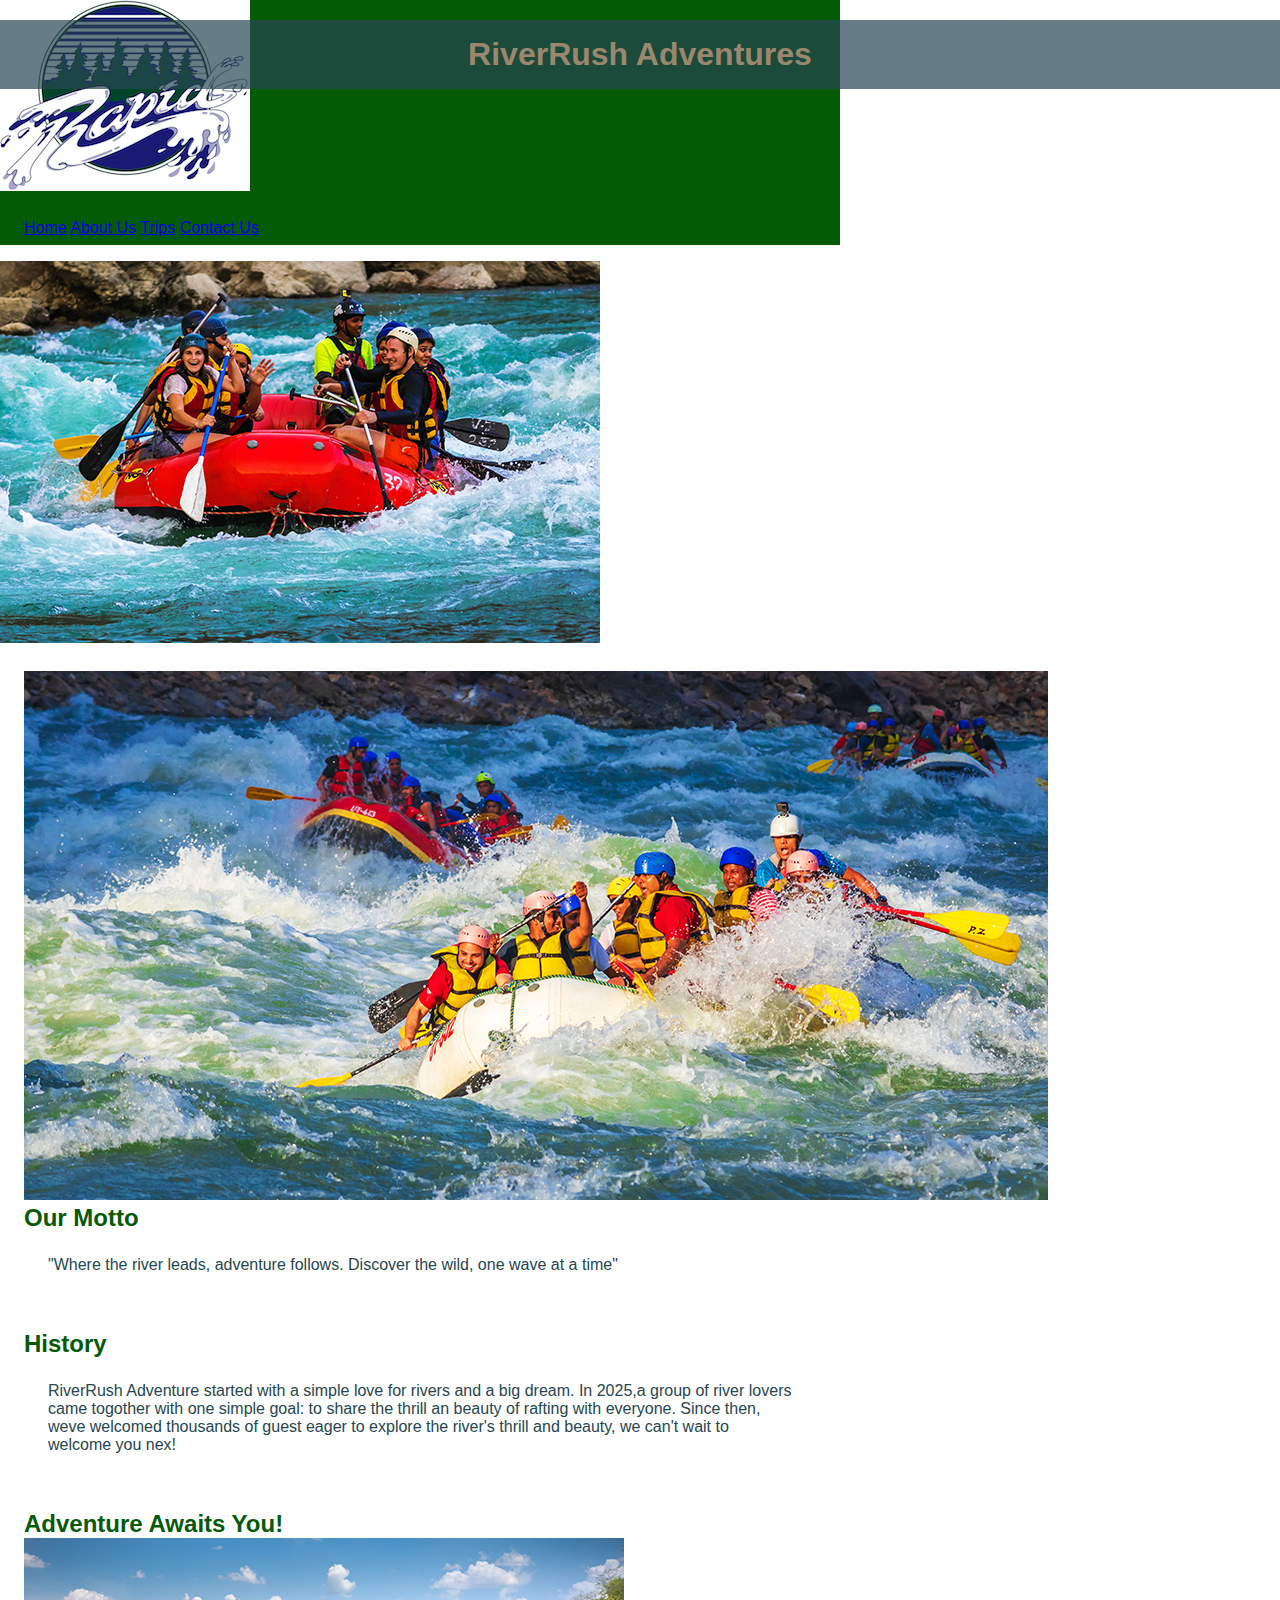
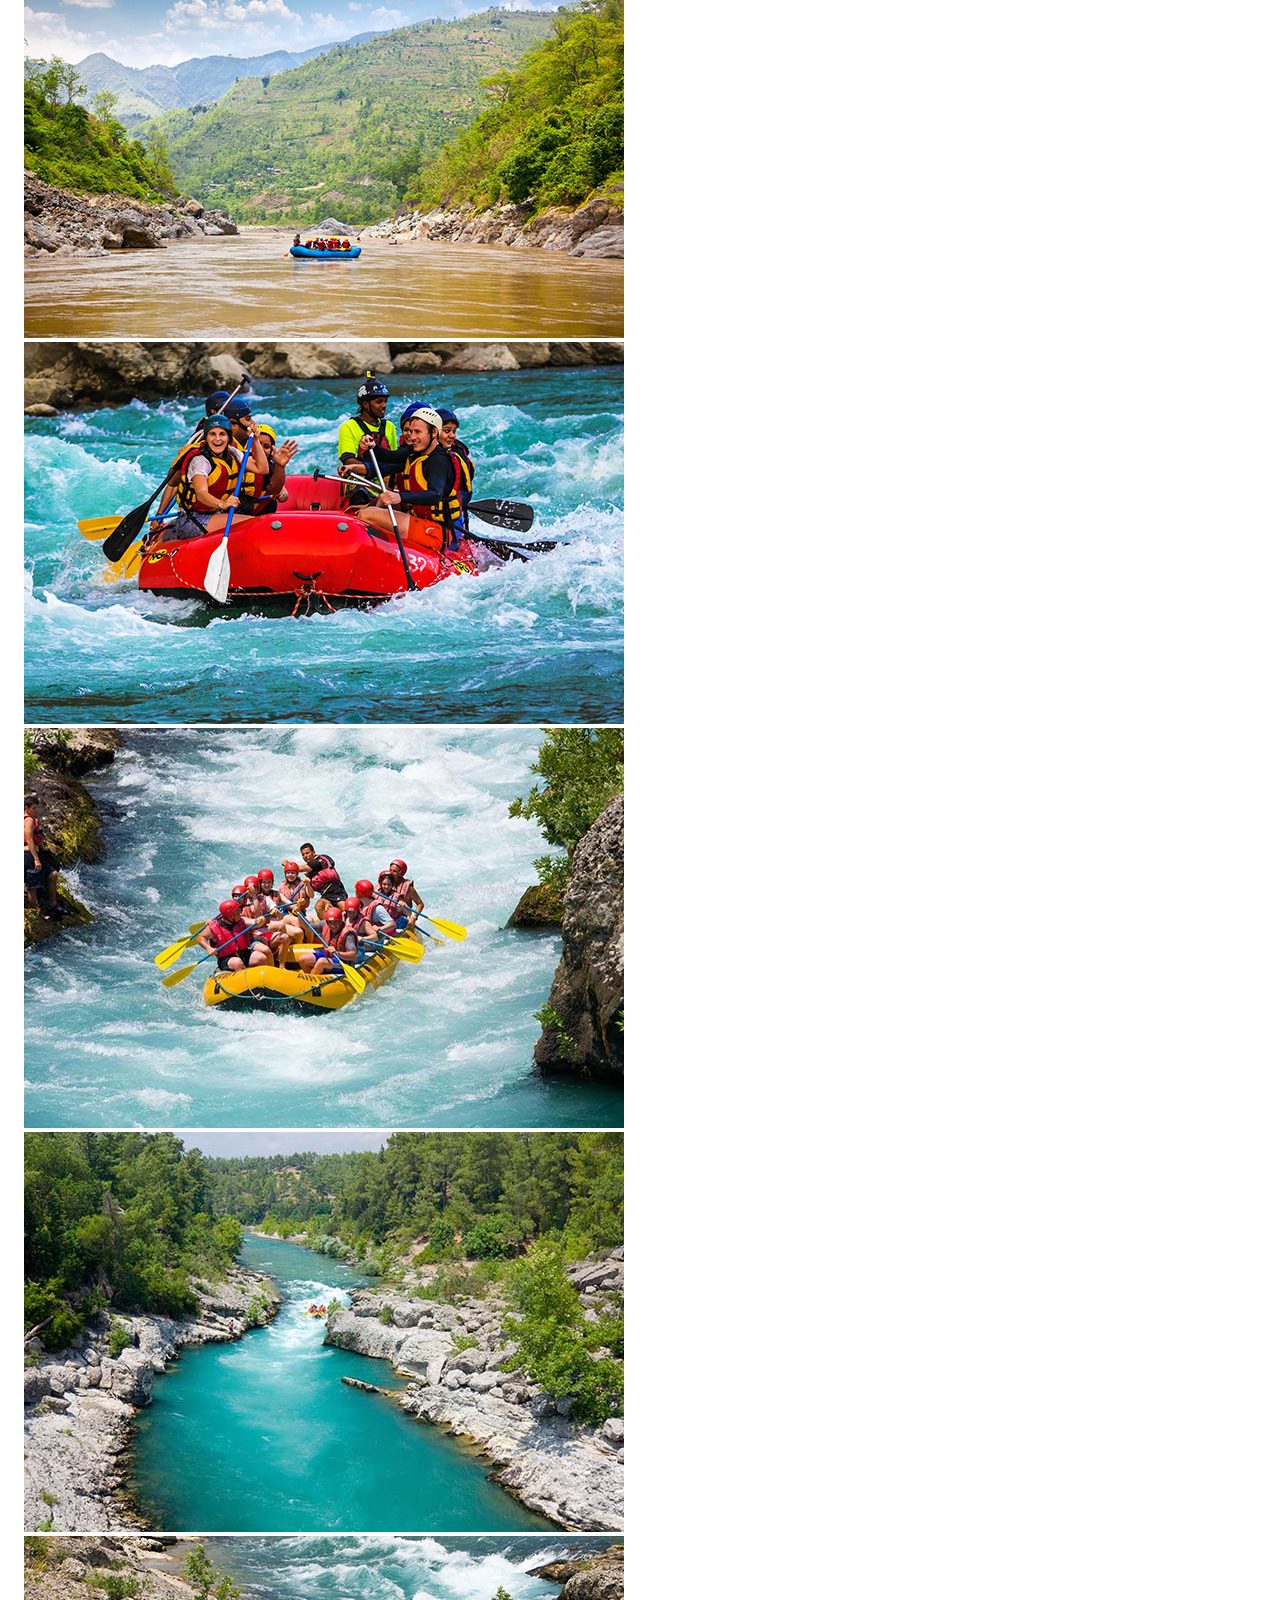
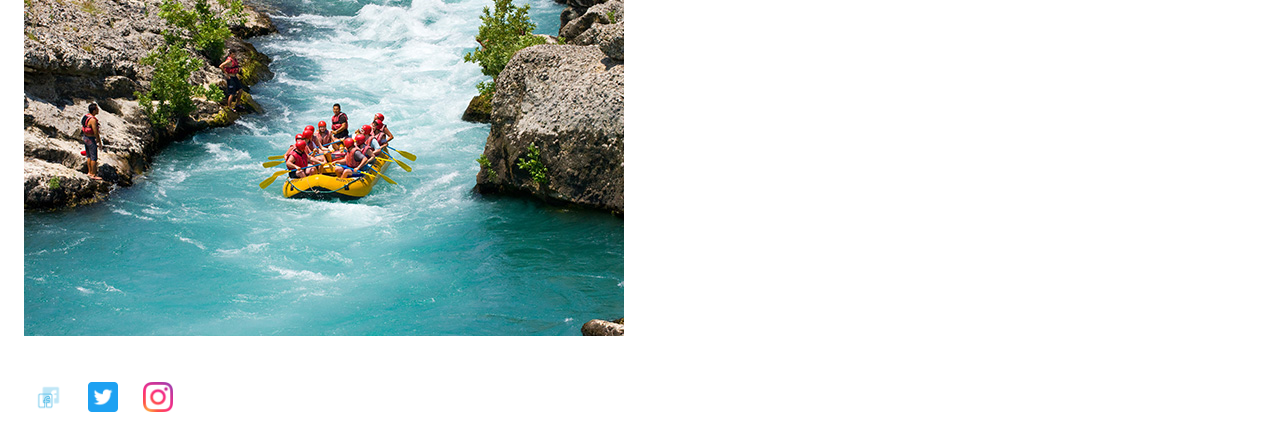
<file: wwr/site-plan-rafting.html>
<!DOCTYPE html>
<html lang="en">
    <head>
        <meta charset="UTF-8">
        <meta name="viewport" content="width=device-width, initial-scale=1.0">
        <title>Wireframe Practice</title>
        <link rel="preconnect" href="https://fonts.googleapis.com">
        <link rel="preconnect" href="https://fonts.gstatic.com" crossorigin>
        <link href="https://fonts.googleapis.com/css2?family=Oswald:wght@200..700&family=Playfair+Display:ital,wght@0,400..900;1,400..900&display=swap" rel="stylesheet">
        <link rel="stylesheet" href="styles/rafting.css">
    </head>
    <body>
        <header>
            <div class="logo-box">
            <img src="images/logo.jpg" alt="Rafting Company Logo">
            <nav>
                <a href="index.html">Home</a>
                <a href="about.html">About Us</a>
                <a href="trips.html">Trips</a>  
                <a href="contact.html">Contact Us</a>
            </nav>
        </div>
        </header>
        <main>
            <div class="hero-container">
                <img src="images/rafting17_600.jpg" alt="Group of people rafting in blue river">
                <h1 class="her-text">RiverRush Adventures</h1>
                <article>
                    <img src="images/rafting12_1024.jpg" alt="Rafting Adventure Image">
                    <h2>Our Motto</h2>
                    <p>"Where the river leads, adventure follows. Discover the wild, one wave at a time"</p>
                </article>
            </div>
            <section>
                <h2>History</h2>
                <p>RiverRush Adventure started with a simple love for rivers and a big dream.
                    In 2025,a group of river lovers came togother with one simple goal: to share the thrill an beauty of rafting with everyone.
                    Since then, weve welcomed thousands of guest eager to explore the river's thrill and beauty, we can't wait to welcome you nex!
                </p>
            </section>
            <section>
                <h2>Adventure Awaits You!</h2>
                <img src="images/rafting43_600.jpg" alt="Rafting Adventure Image">
                <img src="images/rafting17_600.jpg" alt="Rafting Adventure Image">
                <img src="images/rafting53_600.jpg" alt="Rafting Adventure Image">
                <img src="images/rafting58_600.jpg" alt="Rafting Adventure Image">
                <img src="images/rafting65_600.jpg" alt="Rafting Adventure Image">
            </section>
        </main>
        <footer>
            <nav class="socialmedia">
                <a href="https://facebook.com">
                    <img src="images/facebook.png" alt="Facebook social media icon" class="social-icon">
                </a>
                <a href="https://twitter.com" >
                    <img src="images/twitter.png" alt="Twitter social media icon" class="social-icon">
                </a>
                <a href="htps://instagram.com">
                    <img src="images/instagram.png" alt="Instagram social media icon" class="social-icon">
                </a>
            </nav>
        </footer>
    </body>
</html>
</file>
<file: wdd130/styles/styles.css>
nav {
    background-color : darkblue;
    padding: 10px;
}

nav a{
    color: white;
    display: block;
    padding: 20px;
}

h1 {
    color: darkblue;
}
img {
    width: 150px;
    height: auto;
    border: 1px solid black;
    padding: 2px;
    box-shadow: 0 0 30px gray;
}
p {
    padding: 10px;
}

main{
    max-width: 840px;
}
aside{
    width: 20rem;
    margin: 1rem;
    border: 1px solid rgb(0 0 0 / 0.2); /* 1️⃣ */
    padding: 1rem;
    background-color: #eee;
    color: #333;
    text-align: center;; 
}
aside img{
    width: 200px;
    height: auto;
}
main img{
    width: 150px;
    height: auto;
}
p{ padding: 0;}
footer{
    margin-top: 15px;
    border-top: 1px solid #000;
    text-align: center;
}
</file>
<file: styles/rafting.css>
:root {
    --primary-color: #055a05;
    --secondary0color: #f4a261;
    --accent1-color: #264653;
    --accent2-colorL: #e9c46a;
    --heading-font: "playfair-display", serif;
    --bodt-font: open-sans, sans-serif;
}

header {
    background-color: var(--heading-font);
    color: var(--accent2-colorL);
}
*{
    margin: 0;
    padding: 0;
    box-sizing: border-box;
}
.logo {
  width: 200px;
  margin-right: auto;
}
body{
    font-family: var(--bodt-font);
    color: var(--accent1-color);
}
header, main, footer{
    width: 840px;
    margin: 0 auto;
}
h1, h2{
    font-family: var(--heading-font);
    color: var(--primary-color);
}
nav, p, section, footer {
    margin: 16px;
    padding: 8px;
}
.socialmedia a {
    text-decoration: none;
}
.hero {
  position: relative;
}
h1 {
    position: absolute;
    top: 20px;
    width: 100%;
    padding: 16px;
    text-align: center;
    opacity: 0.7;
    background-color: var(--accent1-color);
    color: #000000;
}
.hero article img {
    float: right;
    width: 125px;
}
.hero img {
  display:block;  
  width: 100%;
  height: auto;
}

.hero-text {
  position: absolute;
  top: 20%;
  left: 10%;
  background-color: rgba(223, 199, 199, 0.5);
  padding: 20px;
  max-width: 840px;
  text-align: center;
}

.hero-text h1 {
  margin-top:0 ;
  font-size: 2em;
}

.hero-text rafting {
  width: 100px;
  float: right;
  margin-top: 10px;
  border: 4px solid #2994db;
}

.history, .adventure {
  padding: 40px 20px;
  max-width: 900px;
  margin: auto;
}

.history h2, .adventure h2 {
  color: #66533e;
  text-transform: uppercase;
}

footer {
  background: #222;
  color: white;
  text-align: center;
  padding: 15px;
}
.footer {
  text-align: center;
  font-family: Arial, sans-serif;
  font-size: 14px;
  margin-top: 20px;
}

.footer .social-icons img {
  width: 30px;
  margin: 5px;
  vertical-align: middle;
}


.history h2, .adventure h2 {
  color: #b45f06;
  text-transform: uppercase;
}

footer {
  background: #222;
  color: white;
  text-align: center;
  padding: 30px;
}

.footer {
  text-align: center;
  font-family: Arial, sans-serif;
  font-size: 14px;
  margin-top: 20px;
}

.footer .social-icons img {
  width: 30px;
  margin: 5px;
  vertical-align: middle;
}
header {
  display: flex;
  align-items: center;
  padding: 10px 20px;

}


.hero {
  background-size: cover;
  background-position: left;
  color: rgb(54, 43, 43);
  padding: 60px 40px;
  text-align: center;
  position: relative;
}

.hero h1 {
  font-size: 30px;
  margin-bottom: 20px;
}

.hero-content {
  background-color: rgba(100, 133, 168, 0.6); /* semi-transparent overlay */
  display: flex;
  justify-content: space-between;
  align-items: center;
  padding: 20px;
  max-width: 800px;
  margin: 0 auto;
  border-radius: 10px;
}

.hero-content p {
  flex: 2;
  color: rgb(82, 67, 67);
  margin-right: 20px;
}

.side-photo {
  width: 150px;
  border: 4px solid #7e3a3a;
  border-radius: 5px;
}
.history {
  padding: 40px 20px;
}

.history h2 {
  color: #692e12;
  font-size: 24px;
}

.history p {
  font-size: 16px;
  line-height: 1.6;
}
.hero-section {
  position: relative;
  text-align: center;
}

.hero-bg {
  width: 100%;
  height: auto;
  display: block;
}

.hero-text {
  position: absolute;
  top: 60%;
  left: 80%;
  transform: translate(-40%, -60%);
  background-color: rgba(173, 137, 137, 0.6);
  color: rgb(122, 40, 40);
  padding: 10px;
  border-radius: 10px;
  max-width: 1000px;
}

.hero-front-image {
  display: flex;
  justify-content: center;
  margin-top: 50px;
}

.front-image {
  width: 500px;
  border: 4px solid #ccc;
  border-radius: 10px;
}
.hero-front-image {
  display: flex;
  justify-content: center;
  margin-top: 30px;
}

.front-image {
  width: 500px;
  border: 4px solid #201c1c;
  border-radius: 6px;
}
</file>
<file: wwr/styles/rafting.css>
:root {
    --primary-color: #055a05; /* forest green */
    --secondary-color: #f4a261; /* warm sand */
    --accent1-color: #264653; /* drak red */
    --accent2-color: #e9c46a; /* dark purple */
    --heading-font: "playfair-display", sans-serif; /*playfair-display*/
    --body-font: "oswold", sans-serif; /*oswold*/
}
header{
    background-color: var(--primary-color);
    color:var(--accent2-color);
}
* {
    margin: 0;
    padding: 0;
    box-sizing: border-box;
}
body{
    font-family: var(--body-font);
    color: var(--accent1-color);
}
header, main, footer {
    width: 840px;
    margin: 0;
}
h1, h2 {
    font-family: var(--heading-font);
    color: var(--primary-color);
}
nav, p, section, article {
    margin: 16px;
    padding: 8px;
}
.socialmedia a{
    text-decoration: none;
}
.hero {
    position: relative;
}
.hero img {
    display: block;
    width: 100%;
    height: auto;
}
h1 {
    position: absolute;
    top: 20px;
    width:100%;
    padding: 16px;
    text-align: center;
    opacity: 0.7;
    background-color: var(--accent1-color);
    color: #db9b9b; /* white text - make sure there is enough contrast with background-color */
}
.hero article img {
    float: right;
    width: 125px;
}
.social-icon {
    width: 30px;
    height: 30px;
    object-fit: contain;
    margin: 10px;
    vertical-align: middle;
}
</file>
